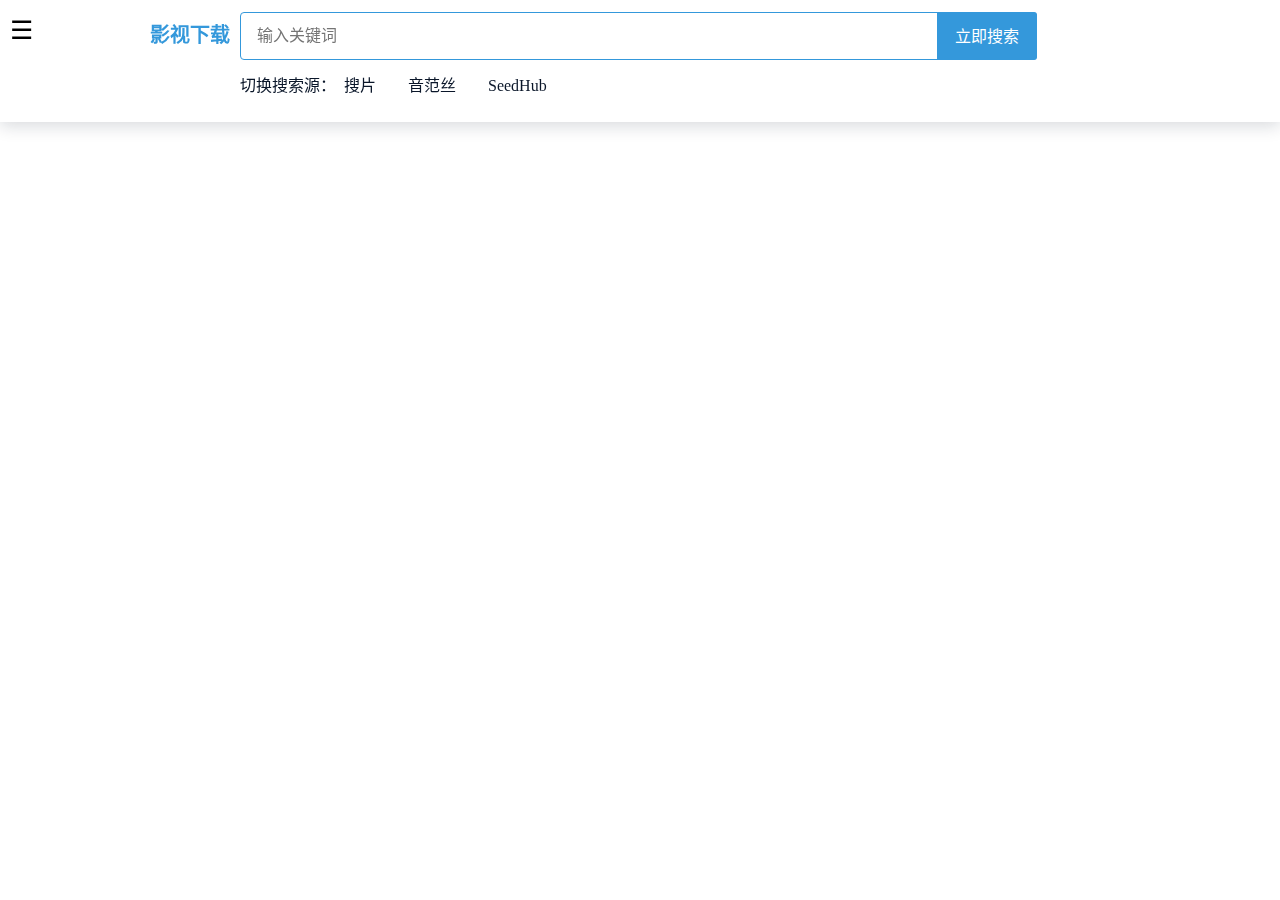
<file: down/index.html>
<!DOCTYPE html>
<html lang="zh-CN">
<head>
<meta charset="UTF-8">
<meta name="viewport" content="width=device-width, initial-scale=1.0">
<meta http-equiv="X-UA-Compatible" content="ie=edge">
<title>影视下载 - 冰豆搜索</title>
<style>
body {width:100%;height:100%;padding:0;margin:0;}
li,ul {list-style:none;padding:0;margin:0;box-sizing:border-box}
a {text-decoration:none}
#wrapper {width:100%;height:100%;position:fixed;top:0;left:0;bottom:0;background-repeat:no-repeat;background-size:cover;transition:all 0.5s;}
#wrapper .sidebar {width:150px;height:100%;position:absolute;top:0;left:-150px;bottom:0;background-color:#177cb0;overflow:hidden;}
#wrapper .press-button {width:30px;height:30px;border:0;outline:none;position:absolute;top:15px;left:10px;transition:all 0.5s;cursor:pointer;font-size:26px;}
.headSculpture {width:100%;margin-top:10px;text-align:center;}
.headSculpture p {margin:0 auto;margin-top:5px;font-size:15px;font-weight:bold;width:120px;height:30px;line-height:30px;background-color:#065279;border-radius:15px;color:#fff;}
.headSculpture .opacity {transform:translate(0,0);}
.option,.option ul li {width:100%;}
.option ul {padding:15px 0;}
.option ul li a{display:flex;align-items:center;justify-content:center;cursor:pointer;color:#ffffff;transform:translateZ(0);position:relative;transition-property:color;transition-duration:0.4s;transition:all 1s;}
.sidebar .option ul li.li {transform:translate(0,0);}
.option ul li:before {content:"";position:absolute;z-index:-1;top:0;left:0;right:0;bottom:0;background:#065279;transform-origin:0 50%;transform:scaleX(0);transition:transform 0.3s ease-out;}
.option ul li:hover,.option ul li:focus,.option ul li:active {color:#ffffff;}
.option ul li:hover:before,.option ul li:focus:before,.option ul li:active:before {transform:scaleX(1);}
.option ul li {width:150px;height:40px;line-height:40px;font-size:15px;letter-spacing:1px;text-align:center;}
.search-iframe{width:100%;text-align:center;}
header {z-index:10;position:fixed;top:0;width:100%}
nav {width:90%;max-width:1000px;margin:auto;height:72px}
.logo {float:left;height:45px;line-height:50px;font-size:20px;font-weight:700;margin:10px;color:#3498db}
.white-header {background-color:#fff;box-shadow:0 4px 16px rgba(10,22,41,.16)}
.super-search-type-box {display:block;font-size:0;max-height:288px}
.super-search-input-box {position:relative}
.super-search-input {box-sizing:border-box;width:100%;height:48px;line-height:24px;font-size:16px;border:1px solid #3498db;border-radius:4px;padding:11px 56px 11px 16px}
.super-search-input:focus {border-color:#1d74f5}
.super-search-input-box .super-search-btn {width:48px;height:48px;line-height:48px;text-align:center;font-size:24px;color:#1d74f5;cursor:pointer;position:absolute;right:0;top:0}
.super-search-nav {overflow:hidden;height:auto}
.super-search-logo {display:block;overflow:hidden;float:left;width:fit-content}
.super-search-form {width:100%;max-width:calc(100% - 203px);margin:12px 0 0;float:left}
.super-search-source {width:100%;max-width:100%;height:60px;margin:2px 0 0;position:static;color:#0a1629;font-size:0;white-space:nowrap;overflow-x:auto;overflow-y:hidden}
.super-search-source span {font-size:16px;display:inline-block;margin-right:8px}
.super-search-source a {color:#0a1629;line-height:48px;display:inline-block;font-size:16px;margin-right:32px}
.super-search-source .super-search-source-active {color:#1d74f5;border-bottom:2px solid #1d74f5}
.super-search-source a:hover {color:#1d74f5;text-decoration:none}
.super-search-iframe-box {width:100%;height:100vh;box-sizing:border-box;padding-top:124px}
.super-search-iframe {width:100%;height:100%;outline:0;border:0;margin:0 auto}
.super-search-input-box .free-movie-play-btn {width:88px;height:48px;line-height:48px;border-radius:0 4px 4px 0;text-align:center;color:#fff;background-color:#1d74f5;cursor:pointer;position:absolute;right:0;top:0}
.search-btn {width:84px;height:48px;position:absolute;top:0;right:0;text-align:center;cursor:pointer;box-sizing:border-box;width:100px;margin-left:-5px;cursor:pointer;background-color:#3498db;color:#fff;border:none;font-size:16px;line-height:48px;border-top-right-radius:3px;border-bottom-right-radius:3px;}
.search-btn:hover {background:#fe8528;}
@media(max-width:999px) {
#wrapper .press-button {top:8px;}
.super-search-form {margin-top:24px;float:none;margin-top:16px;max-width:100%}
.super-search-type-box {display:none;position:absolute;top:45px;z-index:3;overflow:auto;background-color:#fff;box-shadow:0 0 8px rgba(10,22,41,.12);border-radius:4px}
.super-search-input {border-radius:4px;padding:11px 56px 11px 16px}
.super-search-input:focus {border-color:#1d74f5}
.super-search-logo {float:none;margin:0 auto}
.super-search-logo .logo {margin-top:15px;height:24px;line-height:24px}
.super-search-logo .site-name {margin-top:12px;margin-right:0}
.super-search-logo .site-name-zh {display:none}
.super-search-iframe-box {padding-top:160px}
}
</style>
</head>
<body>
<section id="wrapper">
<nav class="sidebar">
    <div class="headSculpture">
        <svg version="1.0" xmlns="http://www.w3.org/2000/svg" width="45.000000pt" height="45.000000pt" viewBox="0 0 220.000000 220.000000" preserveAspectRatio="xMidYMid meet">
            <g transform="translate(0.000000,220.000000) scale(0.100000,-0.100000)" fill="#ffffff" stroke="none">
                <path d="M1080 2055 c-7 -8 -10 -25 -6 -39 11 -45 71 -45 82 0 8 30 -11 54 -41 54 -12 0 -28 -7 -35 -15z" />
                <path d="M926 1954 c-9 -8 -16 -22 -16 -29 0 -7 7 -21 16 -29 30 -30 74 -13 74 29 0 42 -44 59 -74 29z" />
                <path d="M1026 1804 c-19 -18 -21 -65 -4 -82 17 -17 64 -15 82 4 21 21 20 57 -2 77 -23 21 -56 22 -76 1z" />
                <path d="M807 1672 c-40 -44 -7 -122 51 -122 60 0 94 78 52 120 -26 26 -81 26 -103 2z" />
                <path d="M1250 1671 c-5 -11 -10 -24 -10 -30 0 -17 46 -42 64 -35 22 8 31 50 16 69 -18 21 -57 19 -70 -4z" />
                <path d="M1056 1588 c-23 -32 -20 -71 7 -96 64 -61 153 23 101 96 -21 31 -87 31 -108 0z" />
                <path d="M1283 1449 c41 -47 55 -85 29 -73 -46 19 -135 34 -208 34 l-82 0 5 -45 c5 -39 2 -47 -25 -75 -50 -50 -125 -35 -152 30 -7 17 -16 30 -20 30 -18 0 -152 -104 -189 -147 -57 -65 -118 -192 -137 -283 -15 -71 -15 -225 1 -249 3 -5 54 12 114 37 l109 47 4 80 c6 139 72 244 192 306 63 33 64 33 59 70 -5 33 -1 43 25 69 34 33 67 38 111 15 30 -15 55 -62 49 -92 -2 -13 7 -23 35 -35 22 -10 44 -15 51 -11 6 3 8 3 4 -1 -4 -5 12 -22 35 -40 44 -33 110 -122 104 -140 -5 -15 -156 -79 -438 -186 -607 -230 -870 -386 -795 -469 26 -28 128 -53 240 -57 96 -5 99 -4 64 9 -58 22 -87 45 -94 73 -9 35 2 41 29 17 12 -12 38 -26 57 -31 19 -5 53 -18 74 -27 l39 -17 -16 26 c-27 40 -20 82 20 128 14 16 19 13 59 -36 142 -175 392 -254 618 -196 111 28 189 74 277 160 81 80 136 173 164 280 27 101 13 339 -19 326 -6 -2 -37 -12 -68 -22 -32 -9 -55 -20 -52 -25 3 -5 -1 -6 -9 -4 -13 6 -347 -116 -597 -217 -324 -131 -509 -253 -498 -329 6 -36 -11 -38 -48 -6 l-27 24 39 43 c91 101 370 252 644 350 556 198 917 369 993 472 40 53 1 93 -113 117 -48 10 -279 24 -245 15 11 -3 37 -10 57 -15 48 -12 98 -55 98 -83 0 -37 -48 -94 -122 -146 -39 -27 -75 -50 -79 -50 -5 0 -10 62 -11 137 l-3 138 -180 57 c-99 31 -186 57 -193 57 -8 1 2 -17 21 -40z m98 -376 c13 -16 12 -17 -3 -4 -17 13 -22 21 -14 21 2 0 10 -8 17 -17z m37 -255 c-9 -116 -95 -235 -206 -286 -73 -34 -176 -41 -253 -18 -53 16 -149 77 -149 95 0 14 188 102 375 175 94 37 179 71 190 76 42 18 48 13 43 -42z m69 -25 c-3 -10 -5 -2 -5 17 0 19 2 27 5 18 2 -10 2 -26 0 -35z" />
            </g>
        </svg>
        <p>冰豆搜索</p>
    </div>
    <div class="option">
        <ul>
            <li><a href="../">首 页</a></li>
            <li><a href="../net/?wd=" class="dynamic-link" data-param="wd">网页信息</a></li>
            <li><a href="../pan/?wd=" class="dynamic-link" data-param="wd">网盘资源</a></li>
            <li><a href="../movie/?wd=" class="dynamic-link" data-param="wd">在线影视</a></li>
            <li><a href="../down/?wd=" class="dynamic-link" data-param="wd">影视下载</a></li>
            <li><a href="../shop/?wd=" class="dynamic-link" data-param="wd">特惠购物</a></li>
            <li><a href="../music/?wd=" class="dynamic-link" data-param="wd">音乐下载</a></li>
            <li><a href="../pic/?wd=" class="dynamic-link" data-param="wd">图片搜索</a></li>
            <li><a href="../qiye/?wd=" class="dynamic-link" data-param="wd">企业查询</a></li>
        </ul>
    </div>
</nav>
<header class="white-header">
    <div class="press-button">☰</div>
    <nav class="super-search-nav">
        <a href="./" class="super-search-logo"><div class="logo">影视下载</div></a>
        <div class="super-search-form">
            <div class="super-search-input-box">
                <form id="formsearch" action="./" method="get">
                    <input class="super-search-input" type="text" name="wd" id="search-input" placeholder="输入关键词">
                    <button type="submit" class="search-btn">立即搜索</button>
                </form>
                <div class="super-search-source">
                    <span>切换搜索源：</span>
                    <a class="super-search-source-item dynamic-iframe-link" data-base-url="https://soupian.plus/bt-magnet/" target="iframe-player">搜片</a>
                  <a class="super-search-source-item dynamic-iframe-link" data-base-url="https://www.yinfans.me/?s=" target="_blank">音范丝</a>
                  <a class="super-search-source-item dynamic-iframe-link" data-base-url="https://www.seedhub.cc/s/" data-suffix="/" target="_blank">SeedHub</a>
                </div>
            </div>
        </div>
    </nav>
</header>
<section class="search-iframe">
    <div class="super-search-iframe-box">
        <iframe class="super-search-iframe" name="iframe-player" frameborder="0" marginwidth="0" marginheight="0" allowfullscreen="true" allowtransparency="true" id="player-iframe"></iframe>
    </div>
</section>
</section>
<script>
// 获取 URL 参数函数
function getUrlParam(name) {
    // 处理可能的编码问题，先尝试直接获取
    let value = new URLSearchParams(window.location.search).get(name);
    
    // 如果直接获取失败，尝试手动解析URL
    if (value === null) {
        const url = window.location.href;
        const regex = new RegExp(`[?&]${name}=([^&#]*)`);
        const results = regex.exec(url);
        if (results && results[1]) {
            value = results[1];
        } else {
            value = '';
        }
    }
    
    // 确保解码正确
    try {
        return decodeURIComponent(value.replace(/\+/g, ' ')).trim();
    } catch (e) {
        // 处理解码错误
        return value.trim();
    }
}

// 页面加载完成后执行
document.addEventListener('DOMContentLoaded', function () {
    const wd = getUrlParam('wd');

    // 更新页面标题
    document.title = '搜索【' + (wd || '') + '】的结果 | 冰豆搜索';

    // 更新搜索框值
    const searchInput = document.getElementById('search-input');
    if (searchInput) searchInput.value = wd || '';

    const iframeLinks = document.querySelectorAll('.dynamic-iframe-link');
    const iframe = document.getElementById('player-iframe');
    
    iframeLinks.forEach(link => {
        link.addEventListener('click', function(event) {
            // 1. 阻止链接的默认跳转行为
            event.preventDefault();

            // 2. 获取当前搜索框中的关键词（而不是URL中的，更实时）
            const currentWd = searchInput.value.trim();
            if (!currentWd) {
                // 如果搜索框为空，可以给个提示或不做任何操作
                console.log('请输入搜索关键词');
                return;
            }

            // 3. 获取链接的 base-url
            const baseUrl = this.getAttribute('data-base-url');
            
            // 4. 检查 target 属性，决定是否在 iframe 中打开
            const target = this.getAttribute('target');

            if (target === 'iframe-player' && iframe) {
                // 如果目标是在 iframe 中打开
                const fullUrl = baseUrl + encodeURIComponent(currentWd);
                iframe.src = fullUrl;
                
                // 5. (可选) 更新活动链接的视觉样式
                document.querySelectorAll('.super-search-source-active').forEach(activeLink => {
                    activeLink.classList.remove('super-search-source-active');
                });
                this.classList.add('super-search-source-active');
            } 
            // 如果 target 是 _blank 或其他，则让它按默认方式打开（因为我们已经 preventDefault，所以需要手动处理）
            else if (target === '_blank') {
                 const fullUrl = baseUrl + encodeURIComponent(currentWd);
                 window.open(fullUrl, '_blank');
            }
        });
    });

    // 如果有搜索关键词，更新链接和iframe
    if (wd) {
        // 更新左侧菜单链接
        document.querySelectorAll('.dynamic-link[data-param="wd"]').forEach(link => {
            link.href = link.href + encodeURIComponent(wd);
        });

        // 更新顶部搜索源链接和 iframe
        const iframe = document.getElementById('player-iframe');
        let defaultSrc = '';
        
        document.querySelectorAll('.dynamic-iframe-link').forEach(link => {
            const baseUrl = link.getAttribute('data-base-url');
            const suffix = link.getAttribute('data-suffix') || '';
            const href = baseUrl + encodeURIComponent(wd) + suffix;
            link.href = href;

            // 设置默认iframe源（使用第一个搜索源）
            if (!defaultSrc) defaultSrc = href;
        });

        // 设置iframe源
        if (iframe) iframe.src = defaultSrc;
    } else {
        // 没有搜索关键词时显示首页
        const iframe = document.getElementById('player-iframe');
        if (iframe) iframe.src = 'https://soupian.plus/bt-magnet/电影';
    }

    // 侧边栏弹出功能（原jQuery逻辑迁移）
    const pressButton = document.querySelector('.press-button');
    const wrapper = document.getElementById('wrapper');
    const headSculptureImg = document.querySelector('.headSculpture img');
    const headSculptureP = document.querySelector('.headSculpture p');
    const optionLis = document.querySelectorAll('.option ul>li');

    // 修复原代码中未定义的SRC变量问题
    const SRC = []; // 初始化空数组避免报错

    if (pressButton && wrapper) {
        pressButton.addEventListener('click', function () {
            const left = wrapper.offsetLeft;
            if (left === 0) {
                // 展开侧边栏
                wrapper.style.left = '150px';
                this.style.transform = 'rotate(450deg)';
                if (headSculptureImg) headSculptureImg.classList.add('img');
                if (headSculptureP) headSculptureP.classList.add('opacity');
                
                setTimeout(function () {
                    optionLis.forEach(li => li.classList.add('li'));
                }, 600);
            } else {
                // 收起侧边栏
                wrapper.style.left = '0';
                this.style.transform = 'rotate(0deg)';
                
                setTimeout(function () {
                    if (headSculptureImg) headSculptureImg.classList.remove('img');
                    if (headSculptureP) headSculptureP.classList.remove('opacity');
                    optionLis.forEach(li => li.classList.remove('li'));
                }, 300);
            }
        });
    }

    // 侧边栏菜单鼠标进出事件
    optionLis.forEach((li, index) => {
        // 鼠标进入
        li.addEventListener('mouseenter', function () {
            const img = this.querySelector('img');
            if (img && SRC[index] && SRC[index].src) {
                img.setAttribute('src', SRC[index].src);
            }
        });

        // 鼠标离开
        li.addEventListener('mouseleave', function () {
            const img = this.querySelector('img');
            if (img && SRC[index + 5] && SRC[index + 5].src) {
                img.setAttribute('src', SRC[index + 5].src);
            }
        });
    });
});
</script>
<script>	
var _hmt = _hmt || [];
(function() {
  var hm = document.createElement("script");
  hm.src = "https://hm.baidu.com/hm.js?0388e27ad00b627fe43bd8d8dea61a0b";
  var s = document.getElementsByTagName("script")[0]; 
  s.parentNode.insertBefore(hm, s);
})();
</script>
</body>
</html>
</file>
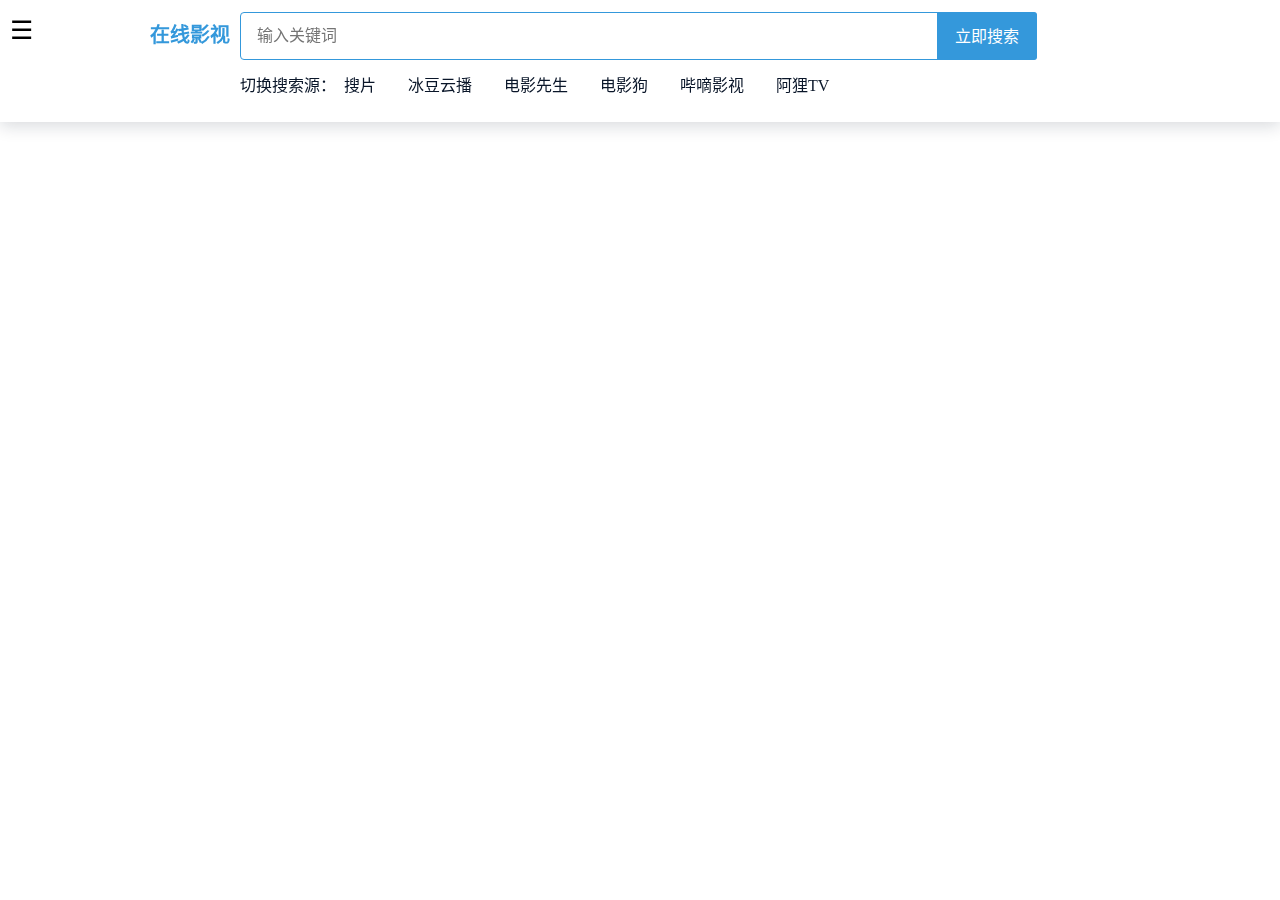
<file: movie/index.html>
<!DOCTYPE html>
<html lang="zh-CN">
<head>
<meta charset="UTF-8">
<meta name="viewport" content="width=device-width, initial-scale=1.0">
<meta http-equiv="X-UA-Compatible" content="ie=edge">
<title>在线影视 - 冰豆搜索</title>
<style>
body {width:100%;height:100%;padding:0;margin:0;}
li,ul {list-style:none;padding:0;margin:0;box-sizing:border-box}
a {text-decoration:none}
#wrapper {width:100%;height:100%;position:fixed;top:0;left:0;bottom:0;background-repeat:no-repeat;background-size:cover;transition:all 0.5s;}
#wrapper .sidebar {width:150px;height:100%;position:absolute;top:0;left:-150px;bottom:0;background-color:#177cb0;overflow:hidden;}
#wrapper .press-button {width:30px;height:30px;border:0;outline:none;position:absolute;top:15px;left:10px;transition:all 0.5s;cursor:pointer;font-size:26px;}
.headSculpture {width:100%;margin-top:10px;text-align:center;}
.headSculpture p {margin:0 auto;margin-top:5px;font-size:15px;font-weight:bold;width:120px;height:30px;line-height:30px;background-color:#065279;border-radius:15px;color:#fff;}
.headSculpture .opacity {transform:translate(0,0);}
.option,.option ul li {width:100%;}
.option ul {padding:15px 0;}
.option ul li a{display:flex;align-items:center;justify-content:center;cursor:pointer;color:#ffffff;transform:translateZ(0);position:relative;transition-property:color;transition-duration:0.4s;transition:all 1s;}
.sidebar .option ul li.li {transform:translate(0,0);}
.option ul li:before {content:"";position:absolute;z-index:-1;top:0;left:0;right:0;bottom:0;background:#065279;transform-origin:0 50%;transform:scaleX(0);transition:transform 0.3s ease-out;}
.option ul li:hover,.option ul li:focus,.option ul li:active {color:#ffffff;}
.option ul li:hover:before,.option ul li:focus:before,.option ul li:active:before {transform:scaleX(1);}
.option ul li {width:150px;height:40px;line-height:40px;font-size:15px;letter-spacing:1px;text-align:center;}
.search-iframe{width:100%;text-align:center;}
header {z-index:10;position:fixed;top:0;width:100%}
nav {width:90%;max-width:1000px;margin:auto;height:72px}
.logo {float:left;height:45px;line-height:50px;font-size:20px;font-weight:700;margin:10px;color:#3498db}
.white-header {background-color:#fff;box-shadow:0 4px 16px rgba(10,22,41,.16)}
.super-search-type-box {display:block;font-size:0;max-height:288px}
.super-search-input-box {position:relative}
.super-search-input {box-sizing:border-box;width:100%;height:48px;line-height:24px;font-size:16px;border:1px solid #3498db;border-radius:4px;padding:11px 56px 11px 16px}
.super-search-input:focus {border-color:#1d74f5}
.super-search-input-box .super-search-btn {width:48px;height:48px;line-height:48px;text-align:center;font-size:24px;color:#1d74f5;cursor:pointer;position:absolute;right:0;top:0}
.super-search-nav {overflow:hidden;height:auto}
.super-search-logo {display:block;overflow:hidden;float:left;width:fit-content}
.super-search-form {width:100%;max-width:calc(100% - 203px);margin:12px 0 0;float:left}
.super-search-source {width:100%;max-width:100%;height:60px;margin:2px 0 0;position:static;color:#0a1629;font-size:0;white-space:nowrap;overflow-x:auto;overflow-y:hidden}
.super-search-source span {font-size:16px;display:inline-block;margin-right:8px}
.super-search-source a {color:#0a1629;line-height:48px;display:inline-block;font-size:16px;margin-right:32px}
.super-search-source .super-search-source-active {color:#1d74f5;border-bottom:2px solid #1d74f5}
.super-search-source a:hover {color:#1d74f5;text-decoration:none}
.super-search-iframe-box {width:100%;height:100vh;box-sizing:border-box;padding-top:124px}
.super-search-iframe {width:100%;height:100%;outline:0;border:0;margin:0 auto}
.super-search-input-box .free-movie-play-btn {width:88px;height:48px;line-height:48px;border-radius:0 4px 4px 0;text-align:center;color:#fff;background-color:#1d74f5;cursor:pointer;position:absolute;right:0;top:0}
.search-btn {width:84px;height:48px;position:absolute;top:0;right:0;text-align:center;cursor:pointer;box-sizing:border-box;width:100px;margin-left:-5px;cursor:pointer;background-color:#3498db;color:#fff;border:none;font-size:16px;line-height:48px;border-top-right-radius:3px;border-bottom-right-radius:3px;}
.search-btn:hover {background:#fe8528;}
@media(max-width:999px) {
#wrapper .press-button {top:8px;}
.super-search-form {margin-top:24px;float:none;margin-top:16px;max-width:100%}
.super-search-type-box {display:none;position:absolute;top:45px;z-index:3;overflow:auto;background-color:#fff;box-shadow:0 0 8px rgba(10,22,41,.12);border-radius:4px}
.super-search-input {border-radius:4px;padding:11px 56px 11px 16px}
.super-search-input:focus {border-color:#1d74f5}
.super-search-logo {float:none;margin:0 auto}
.super-search-logo .logo {margin-top:15px;height:24px;line-height:24px}
.super-search-logo .site-name {margin-top:12px;margin-right:0}
.super-search-logo .site-name-zh {display:none}
.super-search-iframe-box {padding-top:160px}
}
</style>
</head>
<body>
<section id="wrapper">
<nav class="sidebar">
    <div class="headSculpture">
        <svg version="1.0" xmlns="http://www.w3.org/2000/svg" width="45.000000pt" height="45.000000pt" viewBox="0 0 220.000000 220.000000" preserveAspectRatio="xMidYMid meet">
            <g transform="translate(0.000000,220.000000) scale(0.100000,-0.100000)" fill="#ffffff" stroke="none">
                <path d="M1080 2055 c-7 -8 -10 -25 -6 -39 11 -45 71 -45 82 0 8 30 -11 54 -41 54 -12 0 -28 -7 -35 -15z" />
                <path d="M926 1954 c-9 -8 -16 -22 -16 -29 0 -7 7 -21 16 -29 30 -30 74 -13 74 29 0 42 -44 59 -74 29z" />
                <path d="M1026 1804 c-19 -18 -21 -65 -4 -82 17 -17 64 -15 82 4 21 21 20 57 -2 77 -23 21 -56 22 -76 1z" />
                <path d="M807 1672 c-40 -44 -7 -122 51 -122 60 0 94 78 52 120 -26 26 -81 26 -103 2z" />
                <path d="M1250 1671 c-5 -11 -10 -24 -10 -30 0 -17 46 -42 64 -35 22 8 31 50 16 69 -18 21 -57 19 -70 -4z" />
                <path d="M1056 1588 c-23 -32 -20 -71 7 -96 64 -61 153 23 101 96 -21 31 -87 31 -108 0z" />
                <path d="M1283 1449 c41 -47 55 -85 29 -73 -46 19 -135 34 -208 34 l-82 0 5 -45 c5 -39 2 -47 -25 -75 -50 -50 -125 -35 -152 30 -7 17 -16 30 -20 30 -18 0 -152 -104 -189 -147 -57 -65 -118 -192 -137 -283 -15 -71 -15 -225 1 -249 3 -5 54 12 114 37 l109 47 4 80 c6 139 72 244 192 306 63 33 64 33 59 70 -5 33 -1 43 25 69 34 33 67 38 111 15 30 -15 55 -62 49 -92 -2 -13 7 -23 35 -35 22 -10 44 -15 51 -11 6 3 8 3 4 -1 -4 -5 12 -22 35 -40 44 -33 110 -122 104 -140 -5 -15 -156 -79 -438 -186 -607 -230 -870 -386 -795 -469 26 -28 128 -53 240 -57 96 -5 99 -4 64 9 -58 22 -87 45 -94 73 -9 35 2 41 29 17 12 -12 38 -26 57 -31 19 -5 53 -18 74 -27 l39 -17 -16 26 c-27 40 -20 82 20 128 14 16 19 13 59 -36 142 -175 392 -254 618 -196 111 28 189 74 277 160 81 80 136 173 164 280 27 101 13 339 -19 326 -6 -2 -37 -12 -68 -22 -32 -9 -55 -20 -52 -25 3 -5 -1 -6 -9 -4 -13 6 -347 -116 -597 -217 -324 -131 -509 -253 -498 -329 6 -36 -11 -38 -48 -6 l-27 24 39 43 c91 101 370 252 644 350 556 198 917 369 993 472 40 53 1 93 -113 117 -48 10 -279 24 -245 15 11 -3 37 -10 57 -15 48 -12 98 -55 98 -83 0 -37 -48 -94 -122 -146 -39 -27 -75 -50 -79 -50 -5 0 -10 62 -11 137 l-3 138 -180 57 c-99 31 -186 57 -193 57 -8 1 2 -17 21 -40z m98 -376 c13 -16 12 -17 -3 -4 -17 13 -22 21 -14 21 2 0 10 -8 17 -17z m37 -255 c-9 -116 -95 -235 -206 -286 -73 -34 -176 -41 -253 -18 -53 16 -149 77 -149 95 0 14 188 102 375 175 94 37 179 71 190 76 42 18 48 13 43 -42z m69 -25 c-3 -10 -5 -2 -5 17 0 19 2 27 5 18 2 -10 2 -26 0 -35z" />
            </g>
        </svg>
        <p>冰豆搜索</p>
    </div>
    <div class="option">
        <ul>
            <li><a href="../">首 页</a></li>
            <li><a href="../net/?wd=" class="dynamic-link" data-param="wd">网页信息</a></li>
            <li><a href="../pan/?wd=" class="dynamic-link" data-param="wd">网盘资源</a></li>
            <li><a href="../movie/?wd=" class="dynamic-link" data-param="wd">在线影视</a></li>
            <li><a href="../down/?wd=" class="dynamic-link" data-param="wd">影视下载</a></li>
            <li><a href="../shop/?wd=" class="dynamic-link" data-param="wd">特惠购物</a></li>
            <li><a href="../music/?wd=" class="dynamic-link" data-param="wd">音乐下载</a></li>
            <li><a href="../pic/?wd=" class="dynamic-link" data-param="wd">图片搜索</a></li>
            <li><a href="../qiye/?wd=" class="dynamic-link" data-param="wd">企业查询</a></li>
        </ul>
    </div>
</nav>
<header class="white-header">
    <div class="press-button">☰</div>
    <nav class="super-search-nav">
        <a href="./" class="super-search-logo"><div class="logo">在线影视</div></a>
        <div class="super-search-form">
            <div class="super-search-input-box">
                <form id="formsearch" action="./" method="get">
                    <input class="super-search-input" type="text" name="wd" id="search-input" placeholder="输入关键词">
                    <button type="submit" class="search-btn">立即搜索</button>
                </form>
                <div class="super-search-source">
                    <span>切换搜索源：</span>
                    <a class="super-search-source-item dynamic-iframe-link" data-base-url="https://soupian.plus/frame?movie=" target="iframe-player">搜片</a>
                  <a class="super-search-source-item dynamic-iframe-link" data-base-url="https://player.bingdou.vip/?url=" target="iframe-player">冰豆云播</a>
                  <a class="super-search-source-item dynamic-iframe-link" data-base-url="https://dyxs15.com/search-" data-suffix="-------------/" target="iframe-player">电影先生</a>
                  <a class="super-search-source-item dynamic-iframe-link" data-base-url="https://www.dianyinggou.com/so/" target="iframe-player">电影狗</a>
                  <a class="super-search-source-item dynamic-iframe-link" data-base-url="https://www.bdys01.com/search/" target="iframe-player">哔嘀影视</a>
                  <a class="super-search-source-item dynamic-iframe-link" data-base-url="https://alitv.icu/index.php/search.html?key=" target="iframe-player">阿狸TV</a>
                </div>
            </div>
        </div>
    </nav>
</header>
<section class="search-iframe">
    <div class="super-search-iframe-box">
        <iframe class="super-search-iframe" name="iframe-player" frameborder="0" marginwidth="0" marginheight="0" allowfullscreen="true" allowtransparency="true" id="player-iframe"></iframe>
    </div>
</section>
</section>
<script>
// 获取 URL 参数函数
function getUrlParam(name) {
    // 处理可能的编码问题，先尝试直接获取
    let value = new URLSearchParams(window.location.search).get(name);
    
    // 如果直接获取失败，尝试手动解析URL
    if (value === null) {
        const url = window.location.href;
        const regex = new RegExp(`[?&]${name}=([^&#]*)`);
        const results = regex.exec(url);
        if (results && results[1]) {
            value = results[1];
        } else {
            value = '';
        }
    }
    
    // 确保解码正确
    try {
        return decodeURIComponent(value.replace(/\+/g, ' ')).trim();
    } catch (e) {
        // 处理解码错误
        return value.trim();
    }
}

// 页面加载完成后执行
document.addEventListener('DOMContentLoaded', function () {
    const wd = getUrlParam('wd');

    // 更新页面标题
    document.title = '搜索【' + (wd || '') + '】的结果 | 冰豆搜索';

    // 更新搜索框值
    const searchInput = document.getElementById('search-input');
    if (searchInput) searchInput.value = wd || '';

    const iframeLinks = document.querySelectorAll('.dynamic-iframe-link');
    const iframe = document.getElementById('player-iframe');
    
    iframeLinks.forEach(link => {
        link.addEventListener('click', function(event) {
            // 1. 阻止链接的默认跳转行为
            event.preventDefault();

            // 2. 获取当前搜索框中的关键词（而不是URL中的，更实时）
            const currentWd = searchInput.value.trim();
            if (!currentWd) {
                // 如果搜索框为空，可以给个提示或不做任何操作
                console.log('请输入搜索关键词');
                return;
            }

            // 3. 获取链接的 base-url
            const baseUrl = this.getAttribute('data-base-url');
            
            // 4. 检查 target 属性，决定是否在 iframe 中打开
            const target = this.getAttribute('target');

            if (target === 'iframe-player' && iframe) {
                // 如果目标是在 iframe 中打开
                const fullUrl = baseUrl + encodeURIComponent(currentWd);
                iframe.src = fullUrl;
                
                // 5. (可选) 更新活动链接的视觉样式
                document.querySelectorAll('.super-search-source-active').forEach(activeLink => {
                    activeLink.classList.remove('super-search-source-active');
                });
                this.classList.add('super-search-source-active');
            } 
            // 如果 target 是 _blank 或其他，则让它按默认方式打开（因为我们已经 preventDefault，所以需要手动处理）
            else if (target === '_blank') {
                 const fullUrl = baseUrl + encodeURIComponent(currentWd);
                 window.open(fullUrl, '_blank');
            }
        });
    });

    // 如果有搜索关键词，更新链接和iframe
    if (wd) {
        // 更新左侧菜单链接
        document.querySelectorAll('.dynamic-link[data-param="wd"]').forEach(link => {
            link.href = link.href + encodeURIComponent(wd);
        });

        // 更新顶部搜索源链接和 iframe
        const iframe = document.getElementById('player-iframe');
        let defaultSrc = '';
        
        document.querySelectorAll('.dynamic-iframe-link').forEach(link => {
            const baseUrl = link.getAttribute('data-base-url');
            const suffix = link.getAttribute('data-suffix') || '';
            const href = baseUrl + encodeURIComponent(wd) + suffix;
            link.href = href;

            // 设置默认iframe源（使用第一个搜索源）
            if (!defaultSrc) defaultSrc = href;
        });

        // 设置iframe源
        if (iframe) iframe.src = defaultSrc;
    } else {
        // 没有搜索关键词时显示首页
        const iframe = document.getElementById('player-iframe');
        if (iframe) iframe.src = 'https://soupian.plus/frame?movie=电影';
    }

    // 侧边栏弹出功能（原jQuery逻辑迁移）
    const pressButton = document.querySelector('.press-button');
    const wrapper = document.getElementById('wrapper');
    const headSculptureImg = document.querySelector('.headSculpture img');
    const headSculptureP = document.querySelector('.headSculpture p');
    const optionLis = document.querySelectorAll('.option ul>li');

    // 修复原代码中未定义的SRC变量问题
    const SRC = []; // 初始化空数组避免报错

    if (pressButton && wrapper) {
        pressButton.addEventListener('click', function () {
            const left = wrapper.offsetLeft;
            if (left === 0) {
                // 展开侧边栏
                wrapper.style.left = '150px';
                this.style.transform = 'rotate(450deg)';
                if (headSculptureImg) headSculptureImg.classList.add('img');
                if (headSculptureP) headSculptureP.classList.add('opacity');
                
                setTimeout(function () {
                    optionLis.forEach(li => li.classList.add('li'));
                }, 600);
            } else {
                // 收起侧边栏
                wrapper.style.left = '0';
                this.style.transform = 'rotate(0deg)';
                
                setTimeout(function () {
                    if (headSculptureImg) headSculptureImg.classList.remove('img');
                    if (headSculptureP) headSculptureP.classList.remove('opacity');
                    optionLis.forEach(li => li.classList.remove('li'));
                }, 300);
            }
        });
    }

    // 侧边栏菜单鼠标进出事件
    optionLis.forEach((li, index) => {
        // 鼠标进入
        li.addEventListener('mouseenter', function () {
            const img = this.querySelector('img');
            if (img && SRC[index] && SRC[index].src) {
                img.setAttribute('src', SRC[index].src);
            }
        });

        // 鼠标离开
        li.addEventListener('mouseleave', function () {
            const img = this.querySelector('img');
            if (img && SRC[index + 5] && SRC[index + 5].src) {
                img.setAttribute('src', SRC[index + 5].src);
            }
        });
    });
});
</script>
<script>	
var _hmt = _hmt || [];
(function() {
  var hm = document.createElement("script");
  hm.src = "https://hm.baidu.com/hm.js?0388e27ad00b627fe43bd8d8dea61a0b";
  var s = document.getElementsByTagName("script")[0]; 
  s.parentNode.insertBefore(hm, s);
})();
</script>
</body>
</html>
</file>
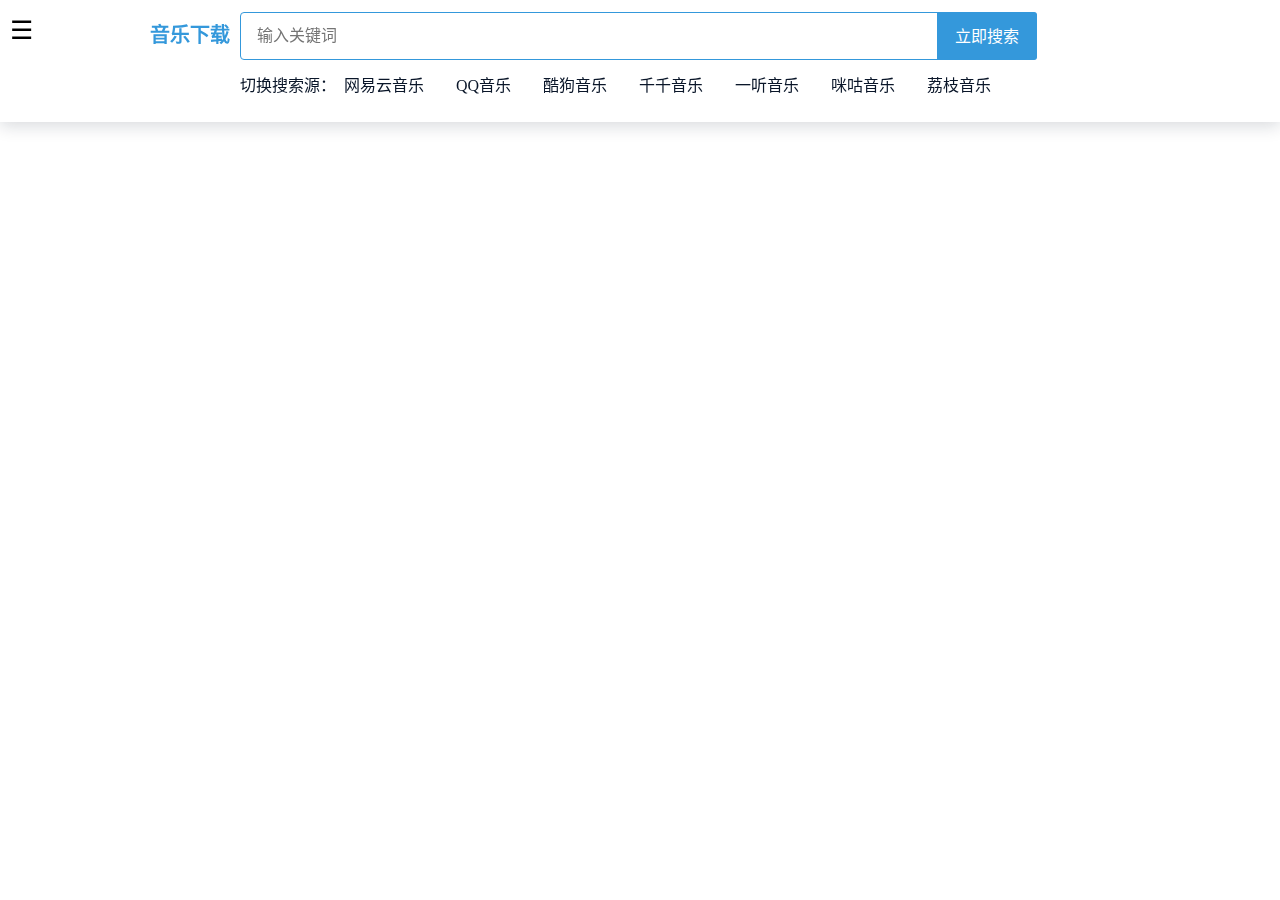
<file: music/index.html>
<!DOCTYPE html>
<html lang="zh-CN">
<head>
<meta charset="UTF-8">
<meta name="viewport" content="width=device-width, initial-scale=1.0">
<meta http-equiv="X-UA-Compatible" content="ie=edge">
<title>音乐下载 - 冰豆搜索</title>
<style>
body {width:100%;height:100%;padding:0;margin:0;}
li,ul {list-style:none;padding:0;margin:0;box-sizing:border-box}
a {text-decoration:none}
#wrapper {width:100%;height:100%;position:fixed;top:0;left:0;bottom:0;background-repeat:no-repeat;background-size:cover;transition:all 0.5s;}
#wrapper .sidebar {width:150px;height:100%;position:absolute;top:0;left:-150px;bottom:0;background-color:#177cb0;overflow:hidden;}
#wrapper .press-button {width:30px;height:30px;border:0;outline:none;position:absolute;top:15px;left:10px;transition:all 0.5s;cursor:pointer;font-size:26px;}
.headSculpture {width:100%;margin-top:10px;text-align:center;}
.headSculpture p {margin:0 auto;margin-top:5px;font-size:15px;font-weight:bold;width:120px;height:30px;line-height:30px;background-color:#065279;border-radius:15px;color:#fff;}
.headSculpture .opacity {transform:translate(0,0);}
.option,.option ul li {width:100%;}
.option ul {padding:15px 0;}
.option ul li a{display:flex;align-items:center;justify-content:center;cursor:pointer;color:#ffffff;transform:translateZ(0);position:relative;transition-property:color;transition-duration:0.4s;transition:all 1s;}
.sidebar .option ul li.li {transform:translate(0,0);}
.option ul li:before {content:"";position:absolute;z-index:-1;top:0;left:0;right:0;bottom:0;background:#065279;transform-origin:0 50%;transform:scaleX(0);transition:transform 0.3s ease-out;}
.option ul li:hover,.option ul li:focus,.option ul li:active {color:#ffffff;}
.option ul li:hover:before,.option ul li:focus:before,.option ul li:active:before {transform:scaleX(1);}
.option ul li {width:150px;height:40px;line-height:40px;font-size:15px;letter-spacing:1px;text-align:center;}
.search-iframe{width:100%;text-align:center;}
header {z-index:10;position:fixed;top:0;width:100%}
nav {width:90%;max-width:1000px;margin:auto;height:72px}
.logo {float:left;height:45px;line-height:50px;font-size:20px;font-weight:700;margin:10px;color:#3498db}
.white-header {background-color:#fff;box-shadow:0 4px 16px rgba(10,22,41,.16)}
.super-search-type-box {display:block;font-size:0;max-height:288px}
.super-search-input-box {position:relative}
.super-search-input {box-sizing:border-box;width:100%;height:48px;line-height:24px;font-size:16px;border:1px solid #3498db;border-radius:4px;padding:11px 56px 11px 16px}
.super-search-input:focus {border-color:#1d74f5}
.super-search-input-box .super-search-btn {width:48px;height:48px;line-height:48px;text-align:center;font-size:24px;color:#1d74f5;cursor:pointer;position:absolute;right:0;top:0}
.super-search-nav {overflow:hidden;height:auto}
.super-search-logo {display:block;overflow:hidden;float:left;width:fit-content}
.super-search-form {width:100%;max-width:calc(100% - 203px);margin:12px 0 0;float:left}
.super-search-source {width:100%;max-width:100%;height:60px;margin:2px 0 0;position:static;color:#0a1629;font-size:0;white-space:nowrap;overflow-x:auto;overflow-y:hidden}
.super-search-source span {font-size:16px;display:inline-block;margin-right:8px}
.super-search-source a {color:#0a1629;line-height:48px;display:inline-block;font-size:16px;margin-right:32px}
.super-search-source .super-search-source-active {color:#1d74f5;border-bottom:2px solid #1d74f5}
.super-search-source a:hover {color:#1d74f5;text-decoration:none}
.super-search-iframe-box {width:100%;height:100vh;box-sizing:border-box;padding-top:124px}
.super-search-iframe {width:100%;height:100%;outline:0;border:0;margin:0 auto}
.super-search-input-box .free-movie-play-btn {width:88px;height:48px;line-height:48px;border-radius:0 4px 4px 0;text-align:center;color:#fff;background-color:#1d74f5;cursor:pointer;position:absolute;right:0;top:0}
.search-btn {width:84px;height:48px;position:absolute;top:0;right:0;text-align:center;cursor:pointer;box-sizing:border-box;width:100px;margin-left:-5px;cursor:pointer;background-color:#3498db;color:#fff;border:none;font-size:16px;line-height:48px;border-top-right-radius:3px;border-bottom-right-radius:3px;}
.search-btn:hover {background:#fe8528;}
@media(max-width:999px) {
#wrapper .press-button {top:8px;}
.super-search-form {margin-top:24px;float:none;margin-top:16px;max-width:100%}
.super-search-type-box {display:none;position:absolute;top:45px;z-index:3;overflow:auto;background-color:#fff;box-shadow:0 0 8px rgba(10,22,41,.12);border-radius:4px}
.super-search-input {border-radius:4px;padding:11px 56px 11px 16px}
.super-search-input:focus {border-color:#1d74f5}
.super-search-logo {float:none;margin:0 auto}
.super-search-logo .logo {margin-top:15px;height:24px;line-height:24px}
.super-search-logo .site-name {margin-top:12px;margin-right:0}
.super-search-logo .site-name-zh {display:none}
.super-search-iframe-box {padding-top:160px}
}
</style>
</head>
<body>
<section id="wrapper">
<nav class="sidebar">
    <div class="headSculpture">
        <svg version="1.0" xmlns="http://www.w3.org/2000/svg" width="45.000000pt" height="45.000000pt" viewBox="0 0 220.000000 220.000000" preserveAspectRatio="xMidYMid meet">
            <g transform="translate(0.000000,220.000000) scale(0.100000,-0.100000)" fill="#ffffff" stroke="none">
                <path d="M1080 2055 c-7 -8 -10 -25 -6 -39 11 -45 71 -45 82 0 8 30 -11 54 -41 54 -12 0 -28 -7 -35 -15z" />
                <path d="M926 1954 c-9 -8 -16 -22 -16 -29 0 -7 7 -21 16 -29 30 -30 74 -13 74 29 0 42 -44 59 -74 29z" />
                <path d="M1026 1804 c-19 -18 -21 -65 -4 -82 17 -17 64 -15 82 4 21 21 20 57 -2 77 -23 21 -56 22 -76 1z" />
                <path d="M807 1672 c-40 -44 -7 -122 51 -122 60 0 94 78 52 120 -26 26 -81 26 -103 2z" />
                <path d="M1250 1671 c-5 -11 -10 -24 -10 -30 0 -17 46 -42 64 -35 22 8 31 50 16 69 -18 21 -57 19 -70 -4z" />
                <path d="M1056 1588 c-23 -32 -20 -71 7 -96 64 -61 153 23 101 96 -21 31 -87 31 -108 0z" />
                <path d="M1283 1449 c41 -47 55 -85 29 -73 -46 19 -135 34 -208 34 l-82 0 5 -45 c5 -39 2 -47 -25 -75 -50 -50 -125 -35 -152 30 -7 17 -16 30 -20 30 -18 0 -152 -104 -189 -147 -57 -65 -118 -192 -137 -283 -15 -71 -15 -225 1 -249 3 -5 54 12 114 37 l109 47 4 80 c6 139 72 244 192 306 63 33 64 33 59 70 -5 33 -1 43 25 69 34 33 67 38 111 15 30 -15 55 -62 49 -92 -2 -13 7 -23 35 -35 22 -10 44 -15 51 -11 6 3 8 3 4 -1 -4 -5 12 -22 35 -40 44 -33 110 -122 104 -140 -5 -15 -156 -79 -438 -186 -607 -230 -870 -386 -795 -469 26 -28 128 -53 240 -57 96 -5 99 -4 64 9 -58 22 -87 45 -94 73 -9 35 2 41 29 17 12 -12 38 -26 57 -31 19 -5 53 -18 74 -27 l39 -17 -16 26 c-27 40 -20 82 20 128 14 16 19 13 59 -36 142 -175 392 -254 618 -196 111 28 189 74 277 160 81 80 136 173 164 280 27 101 13 339 -19 326 -6 -2 -37 -12 -68 -22 -32 -9 -55 -20 -52 -25 3 -5 -1 -6 -9 -4 -13 6 -347 -116 -597 -217 -324 -131 -509 -253 -498 -329 6 -36 -11 -38 -48 -6 l-27 24 39 43 c91 101 370 252 644 350 556 198 917 369 993 472 40 53 1 93 -113 117 -48 10 -279 24 -245 15 11 -3 37 -10 57 -15 48 -12 98 -55 98 -83 0 -37 -48 -94 -122 -146 -39 -27 -75 -50 -79 -50 -5 0 -10 62 -11 137 l-3 138 -180 57 c-99 31 -186 57 -193 57 -8 1 2 -17 21 -40z m98 -376 c13 -16 12 -17 -3 -4 -17 13 -22 21 -14 21 2 0 10 -8 17 -17z m37 -255 c-9 -116 -95 -235 -206 -286 -73 -34 -176 -41 -253 -18 -53 16 -149 77 -149 95 0 14 188 102 375 175 94 37 179 71 190 76 42 18 48 13 43 -42z m69 -25 c-3 -10 -5 -2 -5 17 0 19 2 27 5 18 2 -10 2 -26 0 -35z" />
            </g>
        </svg>
        <p>冰豆搜索</p>
    </div>
    <div class="option">
        <ul>
            <li><a href="../">首 页</a></li>
            <li><a href="../net/?wd=" class="dynamic-link" data-param="wd">网页信息</a></li>
            <li><a href="../pan/?wd=" class="dynamic-link" data-param="wd">网盘资源</a></li>
            <li><a href="../movie/?wd=" class="dynamic-link" data-param="wd">在线影视</a></li>
            <li><a href="../down/?wd=" class="dynamic-link" data-param="wd">影视下载</a></li>
            <li><a href="../shop/?wd=" class="dynamic-link" data-param="wd">特惠购物</a></li>
            <li><a href="../music/?wd=" class="dynamic-link" data-param="wd">音乐下载</a></li>
            <li><a href="../pic/?wd=" class="dynamic-link" data-param="wd">图片搜索</a></li>
            <li><a href="../qiye/?wd=" class="dynamic-link" data-param="wd">企业查询</a></li>
        </ul>
    </div>
</nav>
<header class="white-header">
    <div class="press-button">☰</div>
    <nav class="super-search-nav">
        <a href="./" class="super-search-logo"><div class="logo">音乐下载</div></a>
        <div class="super-search-form">
            <div class="super-search-input-box">
                <form id="formsearch" action="./" method="get">
                    <input class="super-search-input" type="text" name="wd" id="search-input" placeholder="输入关键词">
                    <button type="submit" class="search-btn">立即搜索</button>
                </form>
                <div class="super-search-source">
                    <span>切换搜索源：</span>
                    <a class="super-search-source-item dynamic-iframe-link" data-base-url="https://music.bingdou.xyz/?type=netease&name=" target="iframe-player">网易云音乐</a>
                  <a class="super-search-source-item dynamic-iframe-link" data-base-url="https://music.bingdou.xyz/?type=qq&name=" target="iframe-player">QQ音乐</a>
                  <a class="super-search-source-item dynamic-iframe-link" data-base-url="https://music.bingdou.xyz/?type=kugou&name=" target="iframe-player">酷狗音乐</a>
                  <a class="super-search-source-item dynamic-iframe-link" data-base-url="https://music.bingdou.xyz/?type=baidu&name=" target="iframe-player">千千音乐</a>
                  <a class="super-search-source-item dynamic-iframe-link" data-base-url="https://music.bingdou.xyz/?type=1ting&name=" target="iframe-player">一听音乐</a>
                  <a class="super-search-source-item dynamic-iframe-link" data-base-url="https://music.bingdou.xyz/?type=migu&name=" target="iframe-player">咪咕音乐</a>
                  <a class="super-search-source-item dynamic-iframe-link" data-base-url="https://music.bingdou.xyz/?type=lizhi&name=" target="iframe-player">荔枝音乐</a>
                </div>
            </div>
        </div>
    </nav>
</header>
<section class="search-iframe">
    <div class="super-search-iframe-box">
        <iframe class="super-search-iframe" name="iframe-player" frameborder="0" marginwidth="0" marginheight="0" allowfullscreen="true" allowtransparency="true" id="player-iframe"></iframe>
    </div>
</section>
</section>
<script>
// 获取 URL 参数函数
function getUrlParam(name) {
    // 处理可能的编码问题，先尝试直接获取
    let value = new URLSearchParams(window.location.search).get(name);
    
    // 如果直接获取失败，尝试手动解析URL
    if (value === null) {
        const url = window.location.href;
        const regex = new RegExp(`[?&]${name}=([^&#]*)`);
        const results = regex.exec(url);
        if (results && results[1]) {
            value = results[1];
        } else {
            value = '';
        }
    }
    
    // 确保解码正确
    try {
        return decodeURIComponent(value.replace(/\+/g, ' ')).trim();
    } catch (e) {
        // 处理解码错误
        return value.trim();
    }
}

// 页面加载完成后执行
document.addEventListener('DOMContentLoaded', function () {
    const wd = getUrlParam('wd');

    // 更新页面标题
    document.title = '搜索【' + (wd || '') + '】的结果 | 冰豆搜索';

    // 更新搜索框值
    const searchInput = document.getElementById('search-input');
    if (searchInput) searchInput.value = wd || '';

    const iframeLinks = document.querySelectorAll('.dynamic-iframe-link');
    const iframe = document.getElementById('player-iframe');
    
    iframeLinks.forEach(link => {
        link.addEventListener('click', function(event) {
            // 1. 阻止链接的默认跳转行为
            event.preventDefault();

            // 2. 获取当前搜索框中的关键词（而不是URL中的，更实时）
            const currentWd = searchInput.value.trim();
            if (!currentWd) {
                // 如果搜索框为空，可以给个提示或不做任何操作
                console.log('请输入搜索关键词');
                return;
            }

            // 3. 获取链接的 base-url
            const baseUrl = this.getAttribute('data-base-url');
            
            // 4. 检查 target 属性，决定是否在 iframe 中打开
            const target = this.getAttribute('target');

            if (target === 'iframe-player' && iframe) {
                // 如果目标是在 iframe 中打开
                const fullUrl = baseUrl + encodeURIComponent(currentWd);
                iframe.src = fullUrl;
                
                // 5. (可选) 更新活动链接的视觉样式
                document.querySelectorAll('.super-search-source-active').forEach(activeLink => {
                    activeLink.classList.remove('super-search-source-active');
                });
                this.classList.add('super-search-source-active');
            } 
            // 如果 target 是 _blank 或其他，则让它按默认方式打开（因为我们已经 preventDefault，所以需要手动处理）
            else if (target === '_blank') {
                 const fullUrl = baseUrl + encodeURIComponent(currentWd);
                 window.open(fullUrl, '_blank');
            }
        });
    });

    // 如果有搜索关键词，更新链接和iframe
    if (wd) {
        // 更新左侧菜单链接
        document.querySelectorAll('.dynamic-link[data-param="wd"]').forEach(link => {
            link.href = link.href + encodeURIComponent(wd);
        });

        // 更新顶部搜索源链接和 iframe
        const iframe = document.getElementById('player-iframe');
        let defaultSrc = '';
        
        document.querySelectorAll('.dynamic-iframe-link').forEach(link => {
            const baseUrl = link.getAttribute('data-base-url');
            const suffix = link.getAttribute('data-suffix') || '';
            const href = baseUrl + encodeURIComponent(wd) + suffix;
            link.href = href;

            // 设置默认iframe源（使用第一个搜索源）
            if (!defaultSrc) defaultSrc = href;
        });

        // 设置iframe源
        if (iframe) iframe.src = defaultSrc;
    } else {
        // 没有搜索关键词时显示首页
        const iframe = document.getElementById('player-iframe');
        if (iframe) iframe.src = 'https://music.bingdou.xyz/?type=netease&name=音乐';
    }

    // 侧边栏弹出功能（原jQuery逻辑迁移）
    const pressButton = document.querySelector('.press-button');
    const wrapper = document.getElementById('wrapper');
    const headSculptureImg = document.querySelector('.headSculpture img');
    const headSculptureP = document.querySelector('.headSculpture p');
    const optionLis = document.querySelectorAll('.option ul>li');

    // 修复原代码中未定义的SRC变量问题
    const SRC = []; // 初始化空数组避免报错

    if (pressButton && wrapper) {
        pressButton.addEventListener('click', function () {
            const left = wrapper.offsetLeft;
            if (left === 0) {
                // 展开侧边栏
                wrapper.style.left = '150px';
                this.style.transform = 'rotate(450deg)';
                if (headSculptureImg) headSculptureImg.classList.add('img');
                if (headSculptureP) headSculptureP.classList.add('opacity');
                
                setTimeout(function () {
                    optionLis.forEach(li => li.classList.add('li'));
                }, 600);
            } else {
                // 收起侧边栏
                wrapper.style.left = '0';
                this.style.transform = 'rotate(0deg)';
                
                setTimeout(function () {
                    if (headSculptureImg) headSculptureImg.classList.remove('img');
                    if (headSculptureP) headSculptureP.classList.remove('opacity');
                    optionLis.forEach(li => li.classList.remove('li'));
                }, 300);
            }
        });
    }

    // 侧边栏菜单鼠标进出事件
    optionLis.forEach((li, index) => {
        // 鼠标进入
        li.addEventListener('mouseenter', function () {
            const img = this.querySelector('img');
            if (img && SRC[index] && SRC[index].src) {
                img.setAttribute('src', SRC[index].src);
            }
        });

        // 鼠标离开
        li.addEventListener('mouseleave', function () {
            const img = this.querySelector('img');
            if (img && SRC[index + 5] && SRC[index + 5].src) {
                img.setAttribute('src', SRC[index + 5].src);
            }
        });
    });
});
</script>
<script>	
var _hmt = _hmt || [];
(function() {
  var hm = document.createElement("script");
  hm.src = "https://hm.baidu.com/hm.js?0388e27ad00b627fe43bd8d8dea61a0b";
  var s = document.getElementsByTagName("script")[0]; 
  s.parentNode.insertBefore(hm, s);
})();
</script>
</body>
</html>
</file>
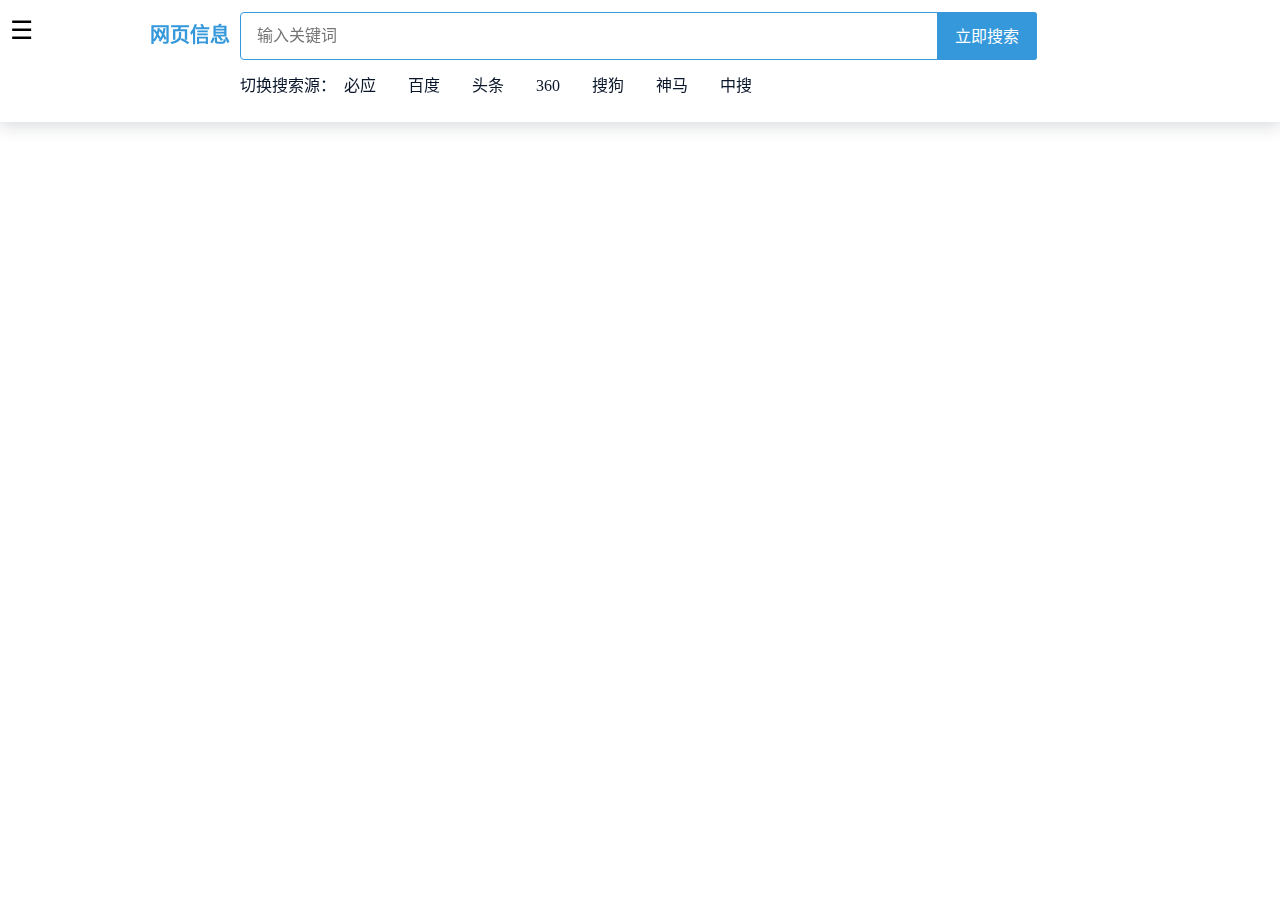
<file: net/index.html>
<!DOCTYPE html>
<html lang="zh-CN">
<head>
<meta charset="UTF-8">
<meta name="viewport" content="width=device-width, initial-scale=1.0">
<meta http-equiv="X-UA-Compatible" content="ie=edge">
<title>网页信息 - 冰豆搜索</title>
<style>
body {width:100%;height:100%;padding:0;margin:0;}
li,ul {list-style:none;padding:0;margin:0;box-sizing:border-box}
a {text-decoration:none}
#wrapper {width:100%;height:100%;position:fixed;top:0;left:0;bottom:0;background-repeat:no-repeat;background-size:cover;transition:all 0.5s;}
#wrapper .sidebar {width:150px;height:100%;position:absolute;top:0;left:-150px;bottom:0;background-color:#177cb0;overflow:hidden;}
#wrapper .press-button {width:30px;height:30px;border:0;outline:none;position:absolute;top:15px;left:10px;transition:all 0.5s;cursor:pointer;font-size:26px;}
.headSculpture {width:100%;margin-top:10px;text-align:center;}
.headSculpture p {margin:0 auto;margin-top:5px;font-size:15px;font-weight:bold;width:120px;height:30px;line-height:30px;background-color:#065279;border-radius:15px;color:#fff;}
.headSculpture .opacity {transform:translate(0,0);}
.option,.option ul li {width:100%;}
.option ul {padding:15px 0;}
.option ul li a{display:flex;align-items:center;justify-content:center;cursor:pointer;color:#ffffff;transform:translateZ(0);position:relative;transition-property:color;transition-duration:0.4s;transition:all 1s;}
.sidebar .option ul li.li {transform:translate(0,0);}
.option ul li:before {content:"";position:absolute;z-index:-1;top:0;left:0;right:0;bottom:0;background:#065279;transform-origin:0 50%;transform:scaleX(0);transition:transform 0.3s ease-out;}
.option ul li:hover,.option ul li:focus,.option ul li:active {color:#ffffff;}
.option ul li:hover:before,.option ul li:focus:before,.option ul li:active:before {transform:scaleX(1);}
.option ul li {width:150px;height:40px;line-height:40px;font-size:15px;letter-spacing:1px;text-align:center;}
.search-iframe{width:100%;text-align:center;}
header {z-index:10;position:fixed;top:0;width:100%}
nav {width:90%;max-width:1000px;margin:auto;height:72px}
.logo {float:left;height:45px;line-height:50px;font-size:20px;font-weight:700;margin:10px;color:#3498db}
.white-header {background-color:#fff;box-shadow:0 4px 16px rgba(10,22,41,.16)}
.super-search-type-box {display:block;font-size:0;max-height:288px}
.super-search-input-box {position:relative}
.super-search-input {box-sizing:border-box;width:100%;height:48px;line-height:24px;font-size:16px;border:1px solid #3498db;border-radius:4px;padding:11px 56px 11px 16px}
.super-search-input:focus {border-color:#1d74f5}
.super-search-input-box .super-search-btn {width:48px;height:48px;line-height:48px;text-align:center;font-size:24px;color:#1d74f5;cursor:pointer;position:absolute;right:0;top:0}
.super-search-nav {overflow:hidden;height:auto}
.super-search-logo {display:block;overflow:hidden;float:left;width:fit-content}
.super-search-form {width:100%;max-width:calc(100% - 203px);margin:12px 0 0;float:left}
.super-search-source {width:100%;max-width:100%;height:60px;margin:2px 0 0;position:static;color:#0a1629;font-size:0;white-space:nowrap;overflow-x:auto;overflow-y:hidden}
.super-search-source span {font-size:16px;display:inline-block;margin-right:8px}
.super-search-source a {color:#0a1629;line-height:48px;display:inline-block;font-size:16px;margin-right:32px}
.super-search-source .super-search-source-active {color:#1d74f5;border-bottom:2px solid #1d74f5}
.super-search-source a:hover {color:#1d74f5;text-decoration:none}
.super-search-iframe-box {width:100%;height:100vh;box-sizing:border-box;padding-top:124px}
.super-search-iframe {width:100%;height:100%;outline:0;border:0;margin:0 auto}
.super-search-input-box .free-movie-play-btn {width:88px;height:48px;line-height:48px;border-radius:0 4px 4px 0;text-align:center;color:#fff;background-color:#1d74f5;cursor:pointer;position:absolute;right:0;top:0}
.search-btn {width:84px;height:48px;position:absolute;top:0;right:0;text-align:center;cursor:pointer;box-sizing:border-box;width:100px;margin-left:-5px;cursor:pointer;background-color:#3498db;color:#fff;border:none;font-size:16px;line-height:48px;border-top-right-radius:3px;border-bottom-right-radius:3px;}
.search-btn:hover {background:#fe8528;}
@media(max-width:999px) {
#wrapper .press-button {top:8px;}
.super-search-form {margin-top:24px;float:none;margin-top:16px;max-width:100%}
.super-search-type-box {display:none;position:absolute;top:45px;z-index:3;overflow:auto;background-color:#fff;box-shadow:0 0 8px rgba(10,22,41,.12);border-radius:4px}
.super-search-input {border-radius:4px;padding:11px 56px 11px 16px}
.super-search-input:focus {border-color:#1d74f5}
.super-search-logo {float:none;margin:0 auto}
.super-search-logo .logo {margin-top:15px;height:24px;line-height:24px}
.super-search-logo .site-name {margin-top:12px;margin-right:0}
.super-search-logo .site-name-zh {display:none}
.super-search-iframe-box {padding-top:160px}
}
</style>
</head>
<body>
<section id="wrapper">
<nav class="sidebar">
    <div class="headSculpture">
        <svg version="1.0" xmlns="http://www.w3.org/2000/svg" width="45.000000pt" height="45.000000pt" viewBox="0 0 220.000000 220.000000" preserveAspectRatio="xMidYMid meet">
            <g transform="translate(0.000000,220.000000) scale(0.100000,-0.100000)" fill="#ffffff" stroke="none">
                <path d="M1080 2055 c-7 -8 -10 -25 -6 -39 11 -45 71 -45 82 0 8 30 -11 54 -41 54 -12 0 -28 -7 -35 -15z" />
                <path d="M926 1954 c-9 -8 -16 -22 -16 -29 0 -7 7 -21 16 -29 30 -30 74 -13 74 29 0 42 -44 59 -74 29z" />
                <path d="M1026 1804 c-19 -18 -21 -65 -4 -82 17 -17 64 -15 82 4 21 21 20 57 -2 77 -23 21 -56 22 -76 1z" />
                <path d="M807 1672 c-40 -44 -7 -122 51 -122 60 0 94 78 52 120 -26 26 -81 26 -103 2z" />
                <path d="M1250 1671 c-5 -11 -10 -24 -10 -30 0 -17 46 -42 64 -35 22 8 31 50 16 69 -18 21 -57 19 -70 -4z" />
                <path d="M1056 1588 c-23 -32 -20 -71 7 -96 64 -61 153 23 101 96 -21 31 -87 31 -108 0z" />
                <path d="M1283 1449 c41 -47 55 -85 29 -73 -46 19 -135 34 -208 34 l-82 0 5 -45 c5 -39 2 -47 -25 -75 -50 -50 -125 -35 -152 30 -7 17 -16 30 -20 30 -18 0 -152 -104 -189 -147 -57 -65 -118 -192 -137 -283 -15 -71 -15 -225 1 -249 3 -5 54 12 114 37 l109 47 4 80 c6 139 72 244 192 306 63 33 64 33 59 70 -5 33 -1 43 25 69 34 33 67 38 111 15 30 -15 55 -62 49 -92 -2 -13 7 -23 35 -35 22 -10 44 -15 51 -11 6 3 8 3 4 -1 -4 -5 12 -22 35 -40 44 -33 110 -122 104 -140 -5 -15 -156 -79 -438 -186 -607 -230 -870 -386 -795 -469 26 -28 128 -53 240 -57 96 -5 99 -4 64 9 -58 22 -87 45 -94 73 -9 35 2 41 29 17 12 -12 38 -26 57 -31 19 -5 53 -18 74 -27 l39 -17 -16 26 c-27 40 -20 82 20 128 14 16 19 13 59 -36 142 -175 392 -254 618 -196 111 28 189 74 277 160 81 80 136 173 164 280 27 101 13 339 -19 326 -6 -2 -37 -12 -68 -22 -32 -9 -55 -20 -52 -25 3 -5 -1 -6 -9 -4 -13 6 -347 -116 -597 -217 -324 -131 -509 -253 -498 -329 6 -36 -11 -38 -48 -6 l-27 24 39 43 c91 101 370 252 644 350 556 198 917 369 993 472 40 53 1 93 -113 117 -48 10 -279 24 -245 15 11 -3 37 -10 57 -15 48 -12 98 -55 98 -83 0 -37 -48 -94 -122 -146 -39 -27 -75 -50 -79 -50 -5 0 -10 62 -11 137 l-3 138 -180 57 c-99 31 -186 57 -193 57 -8 1 2 -17 21 -40z m98 -376 c13 -16 12 -17 -3 -4 -17 13 -22 21 -14 21 2 0 10 -8 17 -17z m37 -255 c-9 -116 -95 -235 -206 -286 -73 -34 -176 -41 -253 -18 -53 16 -149 77 -149 95 0 14 188 102 375 175 94 37 179 71 190 76 42 18 48 13 43 -42z m69 -25 c-3 -10 -5 -2 -5 17 0 19 2 27 5 18 2 -10 2 -26 0 -35z" />
            </g>
        </svg>
        <p>冰豆搜索</p>
    </div>
    <div class="option">
        <ul>
            <li><a href="../">首 页</a></li>
            <li><a href="../net/?wd=" class="dynamic-link" data-param="wd">网页信息</a></li>
            <li><a href="../pan/?wd=" class="dynamic-link" data-param="wd">网盘资源</a></li>
            <li><a href="../movie/?wd=" class="dynamic-link" data-param="wd">在线影视</a></li>
            <li><a href="../down/?wd=" class="dynamic-link" data-param="wd">影视下载</a></li>
            <li><a href="../shop/?wd=" class="dynamic-link" data-param="wd">特惠购物</a></li>
            <li><a href="../music/?wd=" class="dynamic-link" data-param="wd">音乐下载</a></li>
            <li><a href="../pic/?wd=" class="dynamic-link" data-param="wd">图片搜索</a></li>
            <li><a href="../qiye/?wd=" class="dynamic-link" data-param="wd">企业查询</a></li>
        </ul>
    </div>
</nav>
<header class="white-header">
    <div class="press-button">☰</div>
    <nav class="super-search-nav">
        <a href="./" class="super-search-logo"><div class="logo">网页信息</div></a>
        <div class="super-search-form">
            <div class="super-search-input-box">
                <form id="formsearch" action="./" method="get">
                    <input class="super-search-input" type="text" name="wd" id="search-input" placeholder="输入关键词">
                    <button type="submit" class="search-btn">立即搜索</button>
                </form>
                <div class="super-search-source">
                    <span>切换搜索源：</span>
                    <a class="super-search-source-item dynamic-iframe-link" data-base-url="https://cn.bing.com/search?q=" target="iframe-player">必应</a>
                    <a class="super-search-source-item dynamic-iframe-link" data-base-url="https://www.baidu.com/s?wd=" target="_blank">百度</a>
                    <a class="super-search-source-item dynamic-iframe-link" data-base-url="https://so.toutiao.com/search?dvpf=pc&source=input&keyword=" target="_blank">头条</a>
                    <a class="super-search-source-item dynamic-iframe-link" data-base-url="https://www.so.com/s?q=" target="iframe-player">360</a>
                    <a class="super-search-source-item dynamic-iframe-link" data-base-url="https://www.sogou.com/web?query=" target="iframe-player">搜狗</a>
                    <a class="super-search-source-item dynamic-iframe-link" data-base-url="https://yz.m.sm.cn/s?q=" target="iframe-player">神马</a>
                    <a class="super-search-source-item dynamic-iframe-link" data-base-url="http://www.chinaso.com/newssearch/all/allResults?q=" target="_blank">中搜</a>
                </div>
            </div>
        </div>
    </nav>
</header>
<section class="search-iframe">
    <div class="super-search-iframe-box">
        <iframe class="super-search-iframe" name="iframe-player" frameborder="0" marginwidth="0" marginheight="0" allowfullscreen="true" allowtransparency="true" id="player-iframe"></iframe>
    </div>
</section>
</section>
<script>
// 获取 URL 参数函数
function getUrlParam(name) {
    // 处理可能的编码问题，先尝试直接获取
    let value = new URLSearchParams(window.location.search).get(name);
    
    // 如果直接获取失败，尝试手动解析URL
    if (value === null) {
        const url = window.location.href;
        const regex = new RegExp(`[?&]${name}=([^&#]*)`);
        const results = regex.exec(url);
        if (results && results[1]) {
            value = results[1];
        } else {
            value = '';
        }
    }
    
    // 确保解码正确
    try {
        return decodeURIComponent(value.replace(/\+/g, ' ')).trim();
    } catch (e) {
        // 处理解码错误
        return value.trim();
    }
}

// 页面加载完成后执行
document.addEventListener('DOMContentLoaded', function () {
    const wd = getUrlParam('wd');

    // 更新页面标题
    document.title = '搜索【' + (wd || '') + '】的结果 | 冰豆搜索';

    // 更新搜索框值
    const searchInput = document.getElementById('search-input');
    if (searchInput) searchInput.value = wd || '';

    const iframeLinks = document.querySelectorAll('.dynamic-iframe-link');
    const iframe = document.getElementById('player-iframe');
    
    iframeLinks.forEach(link => {
        link.addEventListener('click', function(event) {
            // 1. 阻止链接的默认跳转行为
            event.preventDefault();

            // 2. 获取当前搜索框中的关键词（而不是URL中的，更实时）
            const currentWd = searchInput.value.trim();
            if (!currentWd) {
                // 如果搜索框为空，可以给个提示或不做任何操作
                console.log('请输入搜索关键词');
                return;
            }

            // 3. 获取链接的 base-url
            const baseUrl = this.getAttribute('data-base-url');
            
            // 4. 检查 target 属性，决定是否在 iframe 中打开
            const target = this.getAttribute('target');

            if (target === 'iframe-player' && iframe) {
                // 如果目标是在 iframe 中打开
                const fullUrl = baseUrl + encodeURIComponent(currentWd);
                iframe.src = fullUrl;
                
                // 5. (可选) 更新活动链接的视觉样式
                document.querySelectorAll('.super-search-source-active').forEach(activeLink => {
                    activeLink.classList.remove('super-search-source-active');
                });
                this.classList.add('super-search-source-active');
            } 
            // 如果 target 是 _blank 或其他，则让它按默认方式打开（因为我们已经 preventDefault，所以需要手动处理）
            else if (target === '_blank') {
                 const fullUrl = baseUrl + encodeURIComponent(currentWd);
                 window.open(fullUrl, '_blank');
            }
        });
    });

    // 如果有搜索关键词，更新链接和iframe
    if (wd) {
        // 更新左侧菜单链接
        document.querySelectorAll('.dynamic-link[data-param="wd"]').forEach(link => {
            link.href = link.href + encodeURIComponent(wd);
        });

        // 更新顶部搜索源链接和 iframe
        const iframe = document.getElementById('player-iframe');
        let defaultSrc = '';
        
        document.querySelectorAll('.dynamic-iframe-link').forEach(link => {
            const baseUrl = link.getAttribute('data-base-url');
            const suffix = link.getAttribute('data-suffix') || '';
            const href = baseUrl + encodeURIComponent(wd) + suffix;
            link.href = href;

            // 设置默认iframe源（使用第一个搜索源）
            if (!defaultSrc) defaultSrc = href;
        });

        // 设置iframe源
        if (iframe) iframe.src = defaultSrc;
    } else {
        // 没有搜索关键词时显示首页
        const iframe = document.getElementById('player-iframe');
        if (iframe) iframe.src = 'https://cn.bing.com/search?q=huangbin.net';
    }

    // 侧边栏弹出功能（原jQuery逻辑迁移）
    const pressButton = document.querySelector('.press-button');
    const wrapper = document.getElementById('wrapper');
    const headSculptureImg = document.querySelector('.headSculpture img');
    const headSculptureP = document.querySelector('.headSculpture p');
    const optionLis = document.querySelectorAll('.option ul>li');

    // 修复原代码中未定义的SRC变量问题
    const SRC = []; // 初始化空数组避免报错

    if (pressButton && wrapper) {
        pressButton.addEventListener('click', function () {
            const left = wrapper.offsetLeft;
            if (left === 0) {
                // 展开侧边栏
                wrapper.style.left = '150px';
                this.style.transform = 'rotate(450deg)';
                if (headSculptureImg) headSculptureImg.classList.add('img');
                if (headSculptureP) headSculptureP.classList.add('opacity');
                
                setTimeout(function () {
                    optionLis.forEach(li => li.classList.add('li'));
                }, 600);
            } else {
                // 收起侧边栏
                wrapper.style.left = '0';
                this.style.transform = 'rotate(0deg)';
                
                setTimeout(function () {
                    if (headSculptureImg) headSculptureImg.classList.remove('img');
                    if (headSculptureP) headSculptureP.classList.remove('opacity');
                    optionLis.forEach(li => li.classList.remove('li'));
                }, 300);
            }
        });
    }

    // 侧边栏菜单鼠标进出事件
    optionLis.forEach((li, index) => {
        // 鼠标进入
        li.addEventListener('mouseenter', function () {
            const img = this.querySelector('img');
            if (img && SRC[index] && SRC[index].src) {
                img.setAttribute('src', SRC[index].src);
            }
        });

        // 鼠标离开
        li.addEventListener('mouseleave', function () {
            const img = this.querySelector('img');
            if (img && SRC[index + 5] && SRC[index + 5].src) {
                img.setAttribute('src', SRC[index + 5].src);
            }
        });
    });
});
</script>
<script>	
var _hmt = _hmt || [];
(function() {
  var hm = document.createElement("script");
  hm.src = "https://hm.baidu.com/hm.js?0388e27ad00b627fe43bd8d8dea61a0b";
  var s = document.getElementsByTagName("script")[0]; 
  s.parentNode.insertBefore(hm, s);
})();
</script>
</body>
</html>
</file>
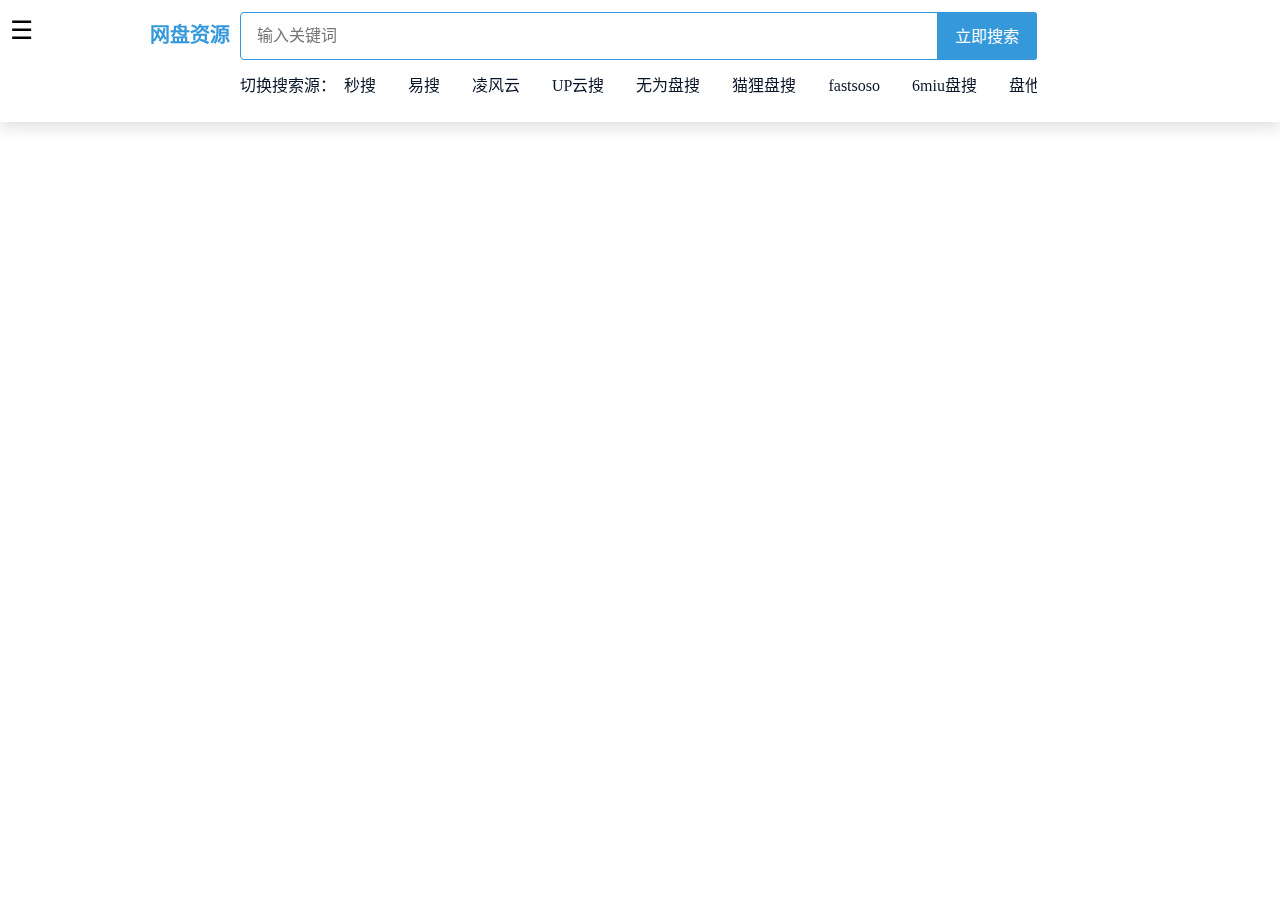
<file: pan/index.html>
<!DOCTYPE html>
<html lang="zh-CN">
<head>
<meta charset="UTF-8">
<meta name="viewport" content="width=device-width, initial-scale=1.0">
<meta http-equiv="X-UA-Compatible" content="ie=edge">
<title>网盘资源 - 冰豆搜索</title>
<style>
body {width:100%;height:100%;padding:0;margin:0;}
li,ul {list-style:none;padding:0;margin:0;box-sizing:border-box}
a {text-decoration:none}
#wrapper {width:100%;height:100%;position:fixed;top:0;left:0;bottom:0;background-repeat:no-repeat;background-size:cover;transition:all 0.5s;}
#wrapper .sidebar {width:150px;height:100%;position:absolute;top:0;left:-150px;bottom:0;background-color:#177cb0;overflow:hidden;}
#wrapper .press-button {width:30px;height:30px;border:0;outline:none;position:absolute;top:15px;left:10px;transition:all 0.5s;cursor:pointer;font-size:26px;}
.headSculpture {width:100%;margin-top:10px;text-align:center;}
.headSculpture p {margin:0 auto;margin-top:5px;font-size:15px;font-weight:bold;width:120px;height:30px;line-height:30px;background-color:#065279;border-radius:15px;color:#fff;}
.headSculpture .opacity {transform:translate(0,0);}
.option,.option ul li {width:100%;}
.option ul {padding:15px 0;}
.option ul li a{display:flex;align-items:center;justify-content:center;cursor:pointer;color:#ffffff;transform:translateZ(0);position:relative;transition-property:color;transition-duration:0.4s;transition:all 1s;}
.sidebar .option ul li.li {transform:translate(0,0);}
.option ul li:before {content:"";position:absolute;z-index:-1;top:0;left:0;right:0;bottom:0;background:#065279;transform-origin:0 50%;transform:scaleX(0);transition:transform 0.3s ease-out;}
.option ul li:hover,.option ul li:focus,.option ul li:active {color:#ffffff;}
.option ul li:hover:before,.option ul li:focus:before,.option ul li:active:before {transform:scaleX(1);}
.option ul li {width:150px;height:40px;line-height:40px;font-size:15px;letter-spacing:1px;text-align:center;}
.search-iframe{width:100%;text-align:center;}
header {z-index:10;position:fixed;top:0;width:100%}
nav {width:90%;max-width:1000px;margin:auto;height:72px}
.logo {float:left;height:45px;line-height:50px;font-size:20px;font-weight:700;margin:10px;color:#3498db}
.white-header {background-color:#fff;box-shadow:0 4px 16px rgba(10,22,41,.16)}
.super-search-type-box {display:block;font-size:0;max-height:288px}
.super-search-input-box {position:relative}
.super-search-input {box-sizing:border-box;width:100%;height:48px;line-height:24px;font-size:16px;border:1px solid #3498db;border-radius:4px;padding:11px 56px 11px 16px}
.super-search-input:focus {border-color:#1d74f5}
.super-search-input-box .super-search-btn {width:48px;height:48px;line-height:48px;text-align:center;font-size:24px;color:#1d74f5;cursor:pointer;position:absolute;right:0;top:0}
.super-search-nav {overflow:hidden;height:auto}
.super-search-logo {display:block;overflow:hidden;float:left;width:fit-content}
.super-search-form {width:100%;max-width:calc(100% - 203px);margin:12px 0 0;float:left}
.super-search-source {width:100%;max-width:100%;height:60px;margin:2px 0 0;position:static;color:#0a1629;font-size:0;white-space:nowrap;overflow-x:auto;overflow-y:hidden}
.super-search-source span {font-size:16px;display:inline-block;margin-right:8px}
.super-search-source a {color:#0a1629;line-height:48px;display:inline-block;font-size:16px;margin-right:32px}
.super-search-source .super-search-source-active {color:#1d74f5;border-bottom:2px solid #1d74f5}
.super-search-source a:hover {color:#1d74f5;text-decoration:none}
.super-search-iframe-box {width:100%;height:100vh;box-sizing:border-box;padding-top:124px}
.super-search-iframe {width:100%;height:100%;outline:0;border:0;margin:0 auto}
.super-search-input-box .free-movie-play-btn {width:88px;height:48px;line-height:48px;border-radius:0 4px 4px 0;text-align:center;color:#fff;background-color:#1d74f5;cursor:pointer;position:absolute;right:0;top:0}
.search-btn {width:84px;height:48px;position:absolute;top:0;right:0;text-align:center;cursor:pointer;box-sizing:border-box;width:100px;margin-left:-5px;cursor:pointer;background-color:#3498db;color:#fff;border:none;font-size:16px;line-height:48px;border-top-right-radius:3px;border-bottom-right-radius:3px;}
.search-btn:hover {background:#fe8528;}
@media(max-width:999px) {
#wrapper .press-button {top:8px;}
.super-search-form {margin-top:24px;float:none;margin-top:16px;max-width:100%}
.super-search-type-box {display:none;position:absolute;top:45px;z-index:3;overflow:auto;background-color:#fff;box-shadow:0 0 8px rgba(10,22,41,.12);border-radius:4px}
.super-search-input {border-radius:4px;padding:11px 56px 11px 16px}
.super-search-input:focus {border-color:#1d74f5}
.super-search-logo {float:none;margin:0 auto}
.super-search-logo .logo {margin-top:15px;height:24px;line-height:24px}
.super-search-logo .site-name {margin-top:12px;margin-right:0}
.super-search-logo .site-name-zh {display:none}
.super-search-iframe-box {padding-top:160px}
}
</style>
</head>
<body>
<section id="wrapper">
<nav class="sidebar">
    <div class="headSculpture">
        <svg version="1.0" xmlns="http://www.w3.org/2000/svg" width="45.000000pt" height="45.000000pt" viewBox="0 0 220.000000 220.000000" preserveAspectRatio="xMidYMid meet">
            <g transform="translate(0.000000,220.000000) scale(0.100000,-0.100000)" fill="#ffffff" stroke="none">
                <path d="M1080 2055 c-7 -8 -10 -25 -6 -39 11 -45 71 -45 82 0 8 30 -11 54 -41 54 -12 0 -28 -7 -35 -15z" />
                <path d="M926 1954 c-9 -8 -16 -22 -16 -29 0 -7 7 -21 16 -29 30 -30 74 -13 74 29 0 42 -44 59 -74 29z" />
                <path d="M1026 1804 c-19 -18 -21 -65 -4 -82 17 -17 64 -15 82 4 21 21 20 57 -2 77 -23 21 -56 22 -76 1z" />
                <path d="M807 1672 c-40 -44 -7 -122 51 -122 60 0 94 78 52 120 -26 26 -81 26 -103 2z" />
                <path d="M1250 1671 c-5 -11 -10 -24 -10 -30 0 -17 46 -42 64 -35 22 8 31 50 16 69 -18 21 -57 19 -70 -4z" />
                <path d="M1056 1588 c-23 -32 -20 -71 7 -96 64 -61 153 23 101 96 -21 31 -87 31 -108 0z" />
                <path d="M1283 1449 c41 -47 55 -85 29 -73 -46 19 -135 34 -208 34 l-82 0 5 -45 c5 -39 2 -47 -25 -75 -50 -50 -125 -35 -152 30 -7 17 -16 30 -20 30 -18 0 -152 -104 -189 -147 -57 -65 -118 -192 -137 -283 -15 -71 -15 -225 1 -249 3 -5 54 12 114 37 l109 47 4 80 c6 139 72 244 192 306 63 33 64 33 59 70 -5 33 -1 43 25 69 34 33 67 38 111 15 30 -15 55 -62 49 -92 -2 -13 7 -23 35 -35 22 -10 44 -15 51 -11 6 3 8 3 4 -1 -4 -5 12 -22 35 -40 44 -33 110 -122 104 -140 -5 -15 -156 -79 -438 -186 -607 -230 -870 -386 -795 -469 26 -28 128 -53 240 -57 96 -5 99 -4 64 9 -58 22 -87 45 -94 73 -9 35 2 41 29 17 12 -12 38 -26 57 -31 19 -5 53 -18 74 -27 l39 -17 -16 26 c-27 40 -20 82 20 128 14 16 19 13 59 -36 142 -175 392 -254 618 -196 111 28 189 74 277 160 81 80 136 173 164 280 27 101 13 339 -19 326 -6 -2 -37 -12 -68 -22 -32 -9 -55 -20 -52 -25 3 -5 -1 -6 -9 -4 -13 6 -347 -116 -597 -217 -324 -131 -509 -253 -498 -329 6 -36 -11 -38 -48 -6 l-27 24 39 43 c91 101 370 252 644 350 556 198 917 369 993 472 40 53 1 93 -113 117 -48 10 -279 24 -245 15 11 -3 37 -10 57 -15 48 -12 98 -55 98 -83 0 -37 -48 -94 -122 -146 -39 -27 -75 -50 -79 -50 -5 0 -10 62 -11 137 l-3 138 -180 57 c-99 31 -186 57 -193 57 -8 1 2 -17 21 -40z m98 -376 c13 -16 12 -17 -3 -4 -17 13 -22 21 -14 21 2 0 10 -8 17 -17z m37 -255 c-9 -116 -95 -235 -206 -286 -73 -34 -176 -41 -253 -18 -53 16 -149 77 -149 95 0 14 188 102 375 175 94 37 179 71 190 76 42 18 48 13 43 -42z m69 -25 c-3 -10 -5 -2 -5 17 0 19 2 27 5 18 2 -10 2 -26 0 -35z" />
            </g>
        </svg>
        <p>冰豆搜索</p>
    </div>
    <div class="option">
        <ul>
            <li><a href="../">首 页</a></li>
            <li><a href="../net/?wd=" class="dynamic-link" data-param="wd">网页信息</a></li>
            <li><a href="../pan/?wd=" class="dynamic-link" data-param="wd">网盘资源</a></li>
            <li><a href="../movie/?wd=" class="dynamic-link" data-param="wd">在线影视</a></li>
            <li><a href="../down/?wd=" class="dynamic-link" data-param="wd">影视下载</a></li>
            <li><a href="../shop/?wd=" class="dynamic-link" data-param="wd">特惠购物</a></li>
            <li><a href="../music/?wd=" class="dynamic-link" data-param="wd">音乐下载</a></li>
            <li><a href="../pic/?wd=" class="dynamic-link" data-param="wd">图片搜索</a></li>
            <li><a href="../qiye/?wd=" class="dynamic-link" data-param="wd">企业查询</a></li>
        </ul>
    </div>
</nav>
<header class="white-header">
    <div class="press-button">☰</div>
    <nav class="super-search-nav">
        <a href="./" class="super-search-logo"><div class="logo">网盘资源</div></a>
        <div class="super-search-form">
            <div class="super-search-input-box">
                <form id="formsearch" action="./" method="get">
                    <input class="super-search-input" type="text" name="wd" id="search-input" placeholder="输入关键词">
                    <button type="submit" class="search-btn">立即搜索</button>
                </form>
                <div class="super-search-source">
                    <span>切换搜索源：</span>
                    <a class="super-search-source-item dynamic-iframe-link" data-base-url="https://miaosou.fun/info?searchKey=" target="iframe-player">秒搜</a>
                  <a class="super-search-source-item dynamic-iframe-link" data-base-url="https://cdn.yiso.fun/info?searchKey=" target="iframe-player">易搜</a>
                  <a class="super-search-source-item dynamic-iframe-link" data-base-url="https://www.lingfengyun.com/Search/Search?so_token=dcf228f7f6c4f37aa7df46b1bc7fa5a7&analyzer=smart&wd=" target="_blank">凌风云</a>
                  <a class="super-search-source-item dynamic-iframe-link" data-base-url="https://www.upyunso.com/search.html?page=1&keyword=" target="iframe-player">UP云搜</a>
                  <a class="super-search-source-item dynamic-iframe-link" data-base-url="https://wuweipansou.top/assert/search?keyword=" target="iframe-player">无为盘搜</a>
                  <a class="super-search-source-item dynamic-iframe-link" data-base-url="https://www.alipansou.com/search?k=" target="iframe-player">猫狸盘搜</a>
                  <a class="super-search-source-item dynamic-iframe-link" data-base-url="https://www.fastsoso.cn/search?k=" target="iframe-player">fastsoso</a>
                  <a class="super-search-source-item dynamic-iframe-link" data-base-url="https://s.6miu.com/word.html?kw=" target="iframe-player">6miu盘搜</a>
                  <a class="super-search-source-item dynamic-iframe-link" data-base-url="https://www.panothers.com/search?keyword=" target="iframe-player">盘他一下</a>
                  <a class="super-search-source-item dynamic-iframe-link" data-base-url="https://www.xiaobaipan.com/list-" data-suffix=".html?from=1" target="iframe-player">小白盘</a>
                  <a class="super-search-source-item dynamic-iframe-link" data-base-url="https://www.pan131.com/yun/" data-suffix="/" target="iframe-player">盘131</a>
                </div>
            </div>
        </div>
    </nav>
</header>
<section class="search-iframe">
    <div class="super-search-iframe-box">
        <iframe class="super-search-iframe" name="iframe-player" frameborder="0" marginwidth="0" marginheight="0" allowfullscreen="true" allowtransparency="true" id="player-iframe"></iframe>
    </div>
</section>
</section>
<script>
// 获取 URL 参数函数
function getUrlParam(name) {
    // 处理可能的编码问题，先尝试直接获取
    let value = new URLSearchParams(window.location.search).get(name);
    
    // 如果直接获取失败，尝试手动解析URL
    if (value === null) {
        const url = window.location.href;
        const regex = new RegExp(`[?&]${name}=([^&#]*)`);
        const results = regex.exec(url);
        if (results && results[1]) {
            value = results[1];
        } else {
            value = '';
        }
    }
    
    // 确保解码正确
    try {
        return decodeURIComponent(value.replace(/\+/g, ' ')).trim();
    } catch (e) {
        // 处理解码错误
        return value.trim();
    }
}

// 页面加载完成后执行
document.addEventListener('DOMContentLoaded', function () {
    const wd = getUrlParam('wd');

    // 更新页面标题
    document.title = '搜索【' + (wd || '') + '】的结果 | 冰豆搜索';

    // 更新搜索框值
    const searchInput = document.getElementById('search-input');
    if (searchInput) searchInput.value = wd || '';

    const iframeLinks = document.querySelectorAll('.dynamic-iframe-link');
    const iframe = document.getElementById('player-iframe');
    
    iframeLinks.forEach(link => {
        link.addEventListener('click', function(event) {
            // 1. 阻止链接的默认跳转行为
            event.preventDefault();

            // 2. 获取当前搜索框中的关键词（而不是URL中的，更实时）
            const currentWd = searchInput.value.trim();
            if (!currentWd) {
                // 如果搜索框为空，可以给个提示或不做任何操作
                console.log('请输入搜索关键词');
                return;
            }

            // 3. 获取链接的 base-url
            const baseUrl = this.getAttribute('data-base-url');
            
            // 4. 检查 target 属性，决定是否在 iframe 中打开
            const target = this.getAttribute('target');

            if (target === 'iframe-player' && iframe) {
                // 如果目标是在 iframe 中打开
                const fullUrl = baseUrl + encodeURIComponent(currentWd);
                iframe.src = fullUrl;
                
                // 5. (可选) 更新活动链接的视觉样式
                document.querySelectorAll('.super-search-source-active').forEach(activeLink => {
                    activeLink.classList.remove('super-search-source-active');
                });
                this.classList.add('super-search-source-active');
            } 
            // 如果 target 是 _blank 或其他，则让它按默认方式打开（因为我们已经 preventDefault，所以需要手动处理）
            else if (target === '_blank') {
                 const fullUrl = baseUrl + encodeURIComponent(currentWd);
                 window.open(fullUrl, '_blank');
            }
        });
    });

    // 如果有搜索关键词，更新链接和iframe
    if (wd) {
        // 更新左侧菜单链接
        document.querySelectorAll('.dynamic-link[data-param="wd"]').forEach(link => {
            link.href = link.href + encodeURIComponent(wd);
        });

        // 更新顶部搜索源链接和 iframe
        const iframe = document.getElementById('player-iframe');
        let defaultSrc = '';
        
        document.querySelectorAll('.dynamic-iframe-link').forEach(link => {
            const baseUrl = link.getAttribute('data-base-url');
            const suffix = link.getAttribute('data-suffix') || '';
            const href = baseUrl + encodeURIComponent(wd) + suffix;
            link.href = href;

            // 设置默认iframe源（使用第一个搜索源）
            if (!defaultSrc) defaultSrc = href;
        });

        // 设置iframe源
        if (iframe) iframe.src = defaultSrc;
    } else {
        // 没有搜索关键词时显示首页
        const iframe = document.getElementById('player-iframe');
        if (iframe) iframe.src = 'https://miaosou.fun/info?searchKey=资源';
    }

    // 侧边栏弹出功能（原jQuery逻辑迁移）
    const pressButton = document.querySelector('.press-button');
    const wrapper = document.getElementById('wrapper');
    const headSculptureImg = document.querySelector('.headSculpture img');
    const headSculptureP = document.querySelector('.headSculpture p');
    const optionLis = document.querySelectorAll('.option ul>li');

    // 修复原代码中未定义的SRC变量问题
    const SRC = []; // 初始化空数组避免报错

    if (pressButton && wrapper) {
        pressButton.addEventListener('click', function () {
            const left = wrapper.offsetLeft;
            if (left === 0) {
                // 展开侧边栏
                wrapper.style.left = '150px';
                this.style.transform = 'rotate(450deg)';
                if (headSculptureImg) headSculptureImg.classList.add('img');
                if (headSculptureP) headSculptureP.classList.add('opacity');
                
                setTimeout(function () {
                    optionLis.forEach(li => li.classList.add('li'));
                }, 600);
            } else {
                // 收起侧边栏
                wrapper.style.left = '0';
                this.style.transform = 'rotate(0deg)';
                
                setTimeout(function () {
                    if (headSculptureImg) headSculptureImg.classList.remove('img');
                    if (headSculptureP) headSculptureP.classList.remove('opacity');
                    optionLis.forEach(li => li.classList.remove('li'));
                }, 300);
            }
        });
    }

    // 侧边栏菜单鼠标进出事件
    optionLis.forEach((li, index) => {
        // 鼠标进入
        li.addEventListener('mouseenter', function () {
            const img = this.querySelector('img');
            if (img && SRC[index] && SRC[index].src) {
                img.setAttribute('src', SRC[index].src);
            }
        });

        // 鼠标离开
        li.addEventListener('mouseleave', function () {
            const img = this.querySelector('img');
            if (img && SRC[index + 5] && SRC[index + 5].src) {
                img.setAttribute('src', SRC[index + 5].src);
            }
        });
    });
});
</script>
<script>	
var _hmt = _hmt || [];
(function() {
  var hm = document.createElement("script");
  hm.src = "https://hm.baidu.com/hm.js?0388e27ad00b627fe43bd8d8dea61a0b";
  var s = document.getElementsByTagName("script")[0]; 
  s.parentNode.insertBefore(hm, s);
})();
</script>
</body>
</html>
</file>
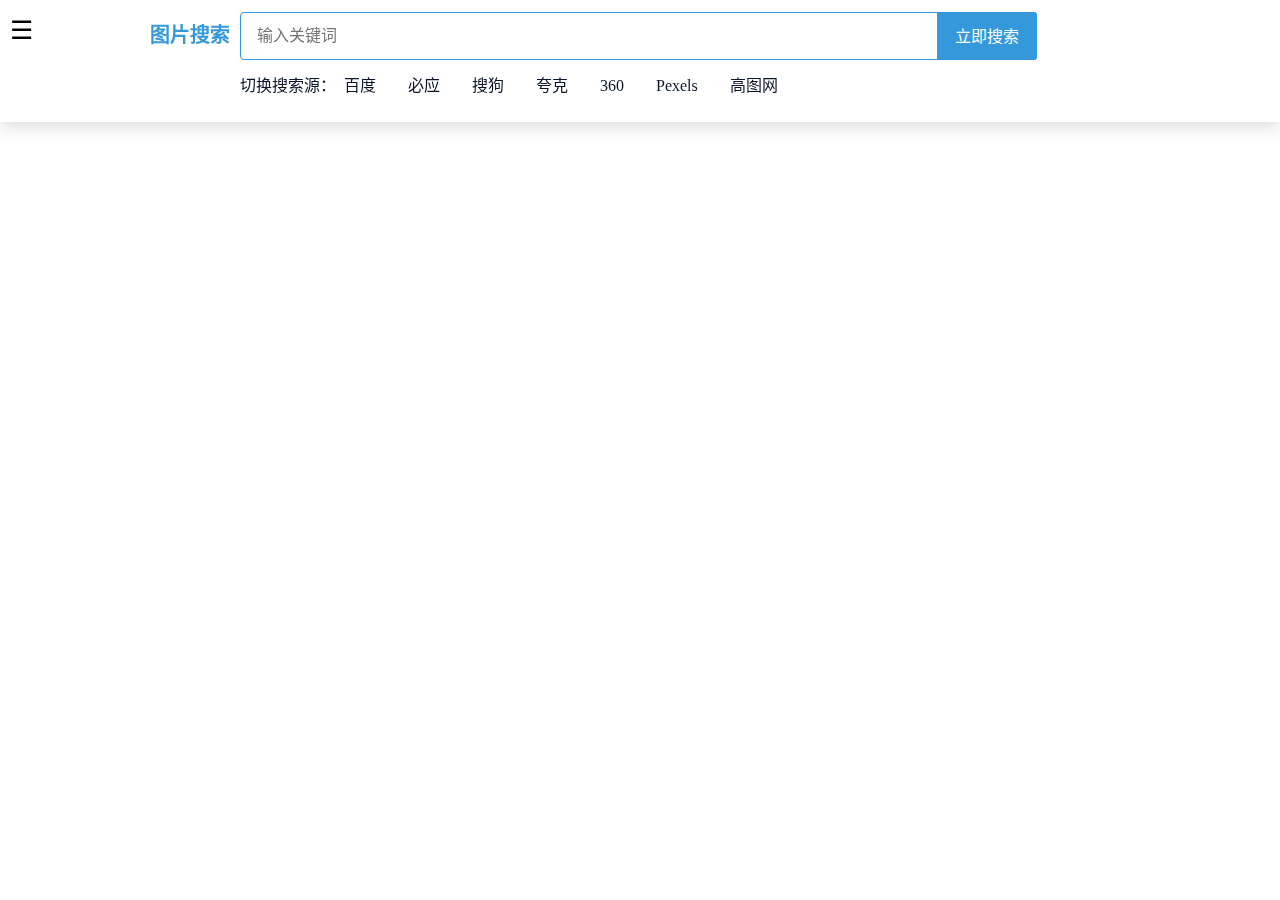
<file: pic/index.html>
<!DOCTYPE html>
<html lang="zh-CN">
<head>
<meta charset="UTF-8">
<meta name="viewport" content="width=device-width, initial-scale=1.0">
<meta http-equiv="X-UA-Compatible" content="ie=edge">
<title>图片搜索 - 冰豆搜索</title>
<style>
body {width:100%;height:100%;padding:0;margin:0;}
li,ul {list-style:none;padding:0;margin:0;box-sizing:border-box}
a {text-decoration:none}
#wrapper {width:100%;height:100%;position:fixed;top:0;left:0;bottom:0;background-repeat:no-repeat;background-size:cover;transition:all 0.5s;}
#wrapper .sidebar {width:150px;height:100%;position:absolute;top:0;left:-150px;bottom:0;background-color:#177cb0;overflow:hidden;}
#wrapper .press-button {width:30px;height:30px;border:0;outline:none;position:absolute;top:15px;left:10px;transition:all 0.5s;cursor:pointer;font-size:26px;}
.headSculpture {width:100%;margin-top:10px;text-align:center;}
.headSculpture p {margin:0 auto;margin-top:5px;font-size:15px;font-weight:bold;width:120px;height:30px;line-height:30px;background-color:#065279;border-radius:15px;color:#fff;}
.headSculpture .opacity {transform:translate(0,0);}
.option,.option ul li {width:100%;}
.option ul {padding:15px 0;}
.option ul li a{display:flex;align-items:center;justify-content:center;cursor:pointer;color:#ffffff;transform:translateZ(0);position:relative;transition-property:color;transition-duration:0.4s;transition:all 1s;}
.sidebar .option ul li.li {transform:translate(0,0);}
.option ul li:before {content:"";position:absolute;z-index:-1;top:0;left:0;right:0;bottom:0;background:#065279;transform-origin:0 50%;transform:scaleX(0);transition:transform 0.3s ease-out;}
.option ul li:hover,.option ul li:focus,.option ul li:active {color:#ffffff;}
.option ul li:hover:before,.option ul li:focus:before,.option ul li:active:before {transform:scaleX(1);}
.option ul li {width:150px;height:40px;line-height:40px;font-size:15px;letter-spacing:1px;text-align:center;}
.search-iframe{width:100%;text-align:center;}
header {z-index:10;position:fixed;top:0;width:100%}
nav {width:90%;max-width:1000px;margin:auto;height:72px}
.logo {float:left;height:45px;line-height:50px;font-size:20px;font-weight:700;margin:10px;color:#3498db}
.white-header {background-color:#fff;box-shadow:0 4px 16px rgba(10,22,41,.16)}
.super-search-type-box {display:block;font-size:0;max-height:288px}
.super-search-input-box {position:relative}
.super-search-input {box-sizing:border-box;width:100%;height:48px;line-height:24px;font-size:16px;border:1px solid #3498db;border-radius:4px;padding:11px 56px 11px 16px}
.super-search-input:focus {border-color:#1d74f5}
.super-search-input-box .super-search-btn {width:48px;height:48px;line-height:48px;text-align:center;font-size:24px;color:#1d74f5;cursor:pointer;position:absolute;right:0;top:0}
.super-search-nav {overflow:hidden;height:auto}
.super-search-logo {display:block;overflow:hidden;float:left;width:fit-content}
.super-search-form {width:100%;max-width:calc(100% - 203px);margin:12px 0 0;float:left}
.super-search-source {width:100%;max-width:100%;height:60px;margin:2px 0 0;position:static;color:#0a1629;font-size:0;white-space:nowrap;overflow-x:auto;overflow-y:hidden}
.super-search-source span {font-size:16px;display:inline-block;margin-right:8px}
.super-search-source a {color:#0a1629;line-height:48px;display:inline-block;font-size:16px;margin-right:32px}
.super-search-source .super-search-source-active {color:#1d74f5;border-bottom:2px solid #1d74f5}
.super-search-source a:hover {color:#1d74f5;text-decoration:none}
.super-search-iframe-box {width:100%;height:100vh;box-sizing:border-box;padding-top:124px}
.super-search-iframe {width:100%;height:100%;outline:0;border:0;margin:0 auto}
.super-search-input-box .free-movie-play-btn {width:88px;height:48px;line-height:48px;border-radius:0 4px 4px 0;text-align:center;color:#fff;background-color:#1d74f5;cursor:pointer;position:absolute;right:0;top:0}
.search-btn {width:84px;height:48px;position:absolute;top:0;right:0;text-align:center;cursor:pointer;box-sizing:border-box;width:100px;margin-left:-5px;cursor:pointer;background-color:#3498db;color:#fff;border:none;font-size:16px;line-height:48px;border-top-right-radius:3px;border-bottom-right-radius:3px;}
.search-btn:hover {background:#fe8528;}
@media(max-width:999px) {
#wrapper .press-button {top:8px;}
.super-search-form {margin-top:24px;float:none;margin-top:16px;max-width:100%}
.super-search-type-box {display:none;position:absolute;top:45px;z-index:3;overflow:auto;background-color:#fff;box-shadow:0 0 8px rgba(10,22,41,.12);border-radius:4px}
.super-search-input {border-radius:4px;padding:11px 56px 11px 16px}
.super-search-input:focus {border-color:#1d74f5}
.super-search-logo {float:none;margin:0 auto}
.super-search-logo .logo {margin-top:15px;height:24px;line-height:24px}
.super-search-logo .site-name {margin-top:12px;margin-right:0}
.super-search-logo .site-name-zh {display:none}
.super-search-iframe-box {padding-top:160px}
}
</style>
</head>
<body>
<section id="wrapper">
<nav class="sidebar">
    <div class="headSculpture">
        <svg version="1.0" xmlns="http://www.w3.org/2000/svg" width="45.000000pt" height="45.000000pt" viewBox="0 0 220.000000 220.000000" preserveAspectRatio="xMidYMid meet">
            <g transform="translate(0.000000,220.000000) scale(0.100000,-0.100000)" fill="#ffffff" stroke="none">
                <path d="M1080 2055 c-7 -8 -10 -25 -6 -39 11 -45 71 -45 82 0 8 30 -11 54 -41 54 -12 0 -28 -7 -35 -15z" />
                <path d="M926 1954 c-9 -8 -16 -22 -16 -29 0 -7 7 -21 16 -29 30 -30 74 -13 74 29 0 42 -44 59 -74 29z" />
                <path d="M1026 1804 c-19 -18 -21 -65 -4 -82 17 -17 64 -15 82 4 21 21 20 57 -2 77 -23 21 -56 22 -76 1z" />
                <path d="M807 1672 c-40 -44 -7 -122 51 -122 60 0 94 78 52 120 -26 26 -81 26 -103 2z" />
                <path d="M1250 1671 c-5 -11 -10 -24 -10 -30 0 -17 46 -42 64 -35 22 8 31 50 16 69 -18 21 -57 19 -70 -4z" />
                <path d="M1056 1588 c-23 -32 -20 -71 7 -96 64 -61 153 23 101 96 -21 31 -87 31 -108 0z" />
                <path d="M1283 1449 c41 -47 55 -85 29 -73 -46 19 -135 34 -208 34 l-82 0 5 -45 c5 -39 2 -47 -25 -75 -50 -50 -125 -35 -152 30 -7 17 -16 30 -20 30 -18 0 -152 -104 -189 -147 -57 -65 -118 -192 -137 -283 -15 -71 -15 -225 1 -249 3 -5 54 12 114 37 l109 47 4 80 c6 139 72 244 192 306 63 33 64 33 59 70 -5 33 -1 43 25 69 34 33 67 38 111 15 30 -15 55 -62 49 -92 -2 -13 7 -23 35 -35 22 -10 44 -15 51 -11 6 3 8 3 4 -1 -4 -5 12 -22 35 -40 44 -33 110 -122 104 -140 -5 -15 -156 -79 -438 -186 -607 -230 -870 -386 -795 -469 26 -28 128 -53 240 -57 96 -5 99 -4 64 9 -58 22 -87 45 -94 73 -9 35 2 41 29 17 12 -12 38 -26 57 -31 19 -5 53 -18 74 -27 l39 -17 -16 26 c-27 40 -20 82 20 128 14 16 19 13 59 -36 142 -175 392 -254 618 -196 111 28 189 74 277 160 81 80 136 173 164 280 27 101 13 339 -19 326 -6 -2 -37 -12 -68 -22 -32 -9 -55 -20 -52 -25 3 -5 -1 -6 -9 -4 -13 6 -347 -116 -597 -217 -324 -131 -509 -253 -498 -329 6 -36 -11 -38 -48 -6 l-27 24 39 43 c91 101 370 252 644 350 556 198 917 369 993 472 40 53 1 93 -113 117 -48 10 -279 24 -245 15 11 -3 37 -10 57 -15 48 -12 98 -55 98 -83 0 -37 -48 -94 -122 -146 -39 -27 -75 -50 -79 -50 -5 0 -10 62 -11 137 l-3 138 -180 57 c-99 31 -186 57 -193 57 -8 1 2 -17 21 -40z m98 -376 c13 -16 12 -17 -3 -4 -17 13 -22 21 -14 21 2 0 10 -8 17 -17z m37 -255 c-9 -116 -95 -235 -206 -286 -73 -34 -176 -41 -253 -18 -53 16 -149 77 -149 95 0 14 188 102 375 175 94 37 179 71 190 76 42 18 48 13 43 -42z m69 -25 c-3 -10 -5 -2 -5 17 0 19 2 27 5 18 2 -10 2 -26 0 -35z" />
            </g>
        </svg>
        <p>冰豆搜索</p>
    </div>
    <div class="option">
        <ul>
            <li><a href="../">首 页</a></li>
            <li><a href="../net/?wd=" class="dynamic-link" data-param="wd">网页信息</a></li>
            <li><a href="../pan/?wd=" class="dynamic-link" data-param="wd">网盘资源</a></li>
            <li><a href="../movie/?wd=" class="dynamic-link" data-param="wd">在线影视</a></li>
            <li><a href="../down/?wd=" class="dynamic-link" data-param="wd">影视下载</a></li>
            <li><a href="../shop/?wd=" class="dynamic-link" data-param="wd">特惠购物</a></li>
            <li><a href="../music/?wd=" class="dynamic-link" data-param="wd">音乐下载</a></li>
            <li><a href="../pic/?wd=" class="dynamic-link" data-param="wd">图片搜索</a></li>
            <li><a href="../qiye/?wd=" class="dynamic-link" data-param="wd">企业查询</a></li>
        </ul>
    </div>
</nav>
<header class="white-header">
    <div class="press-button">☰</div>
    <nav class="super-search-nav">
        <a href="./" class="super-search-logo"><div class="logo">图片搜索</div></a>
        <div class="super-search-form">
            <div class="super-search-input-box">
                <form id="formsearch" action="./" method="get">
                    <input class="super-search-input" type="text" name="wd" id="search-input" placeholder="输入关键词">
                    <button type="submit" class="search-btn">立即搜索</button>
                </form>
                <div class="super-search-source">
                    <span>切换搜索源：</span>
                    <a class="super-search-source-item dynamic-iframe-link" data-base-url="https://image.baidu.com/search/index?tn=baiduimage&ipn=r&ct=201326592&cl=2&lm=&st=-1&fm=index&fr=&hs=0&xthttps=111110&sf=1&fmq=&pv=&ic=0&nc=1&z=&se=&showtab=0&fb=0&width=&height=&face=0&istype=2&ie=utf-8&word=" target="iframe-player">百度</a>
                  <a class="super-search-source-item dynamic-iframe-link" data-base-url="https://cn.bing.com/images/search?first=1&q=" target="iframe-player">必应</a>
                  <a class="super-search-source-item dynamic-iframe-link" data-base-url="https://pic.sogou.com/pics?query=" target="iframe-player">搜狗</a>
                  <a class="super-search-source-item dynamic-iframe-link" data-base-url="https://vsearch.sm.cn/?app=picture&q=" target="iframe-player">夸克</a>
                  <a class="super-search-source-item dynamic-iframe-link" data-base-url="https://image.so.com/i?q=" target="iframe-player">360</a>
                  <a class="super-search-source-item dynamic-iframe-link" data-base-url="https://www.pexels.com/zh-cn/search/" data-suffix="/" target="iframe-player">Pexels</a>
                  <a class="super-search-source-item dynamic-iframe-link" data-base-url="https://gaoimg.com/?s=" target="iframe-player">高图网</a>
                </div>
            </div>
        </div>
    </nav>
</header>
<section class="search-iframe">
    <div class="super-search-iframe-box">
        <iframe class="super-search-iframe" name="iframe-player" frameborder="0" marginwidth="0" marginheight="0" allowfullscreen="true" allowtransparency="true" id="player-iframe"></iframe>
    </div>
</section>
</section>
<script>
// 获取 URL 参数函数
function getUrlParam(name) {
    // 处理可能的编码问题，先尝试直接获取
    let value = new URLSearchParams(window.location.search).get(name);
    
    // 如果直接获取失败，尝试手动解析URL
    if (value === null) {
        const url = window.location.href;
        const regex = new RegExp(`[?&]${name}=([^&#]*)`);
        const results = regex.exec(url);
        if (results && results[1]) {
            value = results[1];
        } else {
            value = '';
        }
    }
    
    // 确保解码正确
    try {
        return decodeURIComponent(value.replace(/\+/g, ' ')).trim();
    } catch (e) {
        // 处理解码错误
        return value.trim();
    }
}

// 页面加载完成后执行
document.addEventListener('DOMContentLoaded', function () {
    const wd = getUrlParam('wd');

    // 更新页面标题
    document.title = '搜索【' + (wd || '') + '】的结果 | 冰豆搜索';

    // 更新搜索框值
    const searchInput = document.getElementById('search-input');
    if (searchInput) searchInput.value = wd || '';

    const iframeLinks = document.querySelectorAll('.dynamic-iframe-link');
    const iframe = document.getElementById('player-iframe');
    
    iframeLinks.forEach(link => {
        link.addEventListener('click', function(event) {
            // 1. 阻止链接的默认跳转行为
            event.preventDefault();

            // 2. 获取当前搜索框中的关键词（而不是URL中的，更实时）
            const currentWd = searchInput.value.trim();
            if (!currentWd) {
                // 如果搜索框为空，可以给个提示或不做任何操作
                console.log('请输入搜索关键词');
                return;
            }

            // 3. 获取链接的 base-url
            const baseUrl = this.getAttribute('data-base-url');
            
            // 4. 检查 target 属性，决定是否在 iframe 中打开
            const target = this.getAttribute('target');

            if (target === 'iframe-player' && iframe) {
                // 如果目标是在 iframe 中打开
                const fullUrl = baseUrl + encodeURIComponent(currentWd);
                iframe.src = fullUrl;
                
                // 5. (可选) 更新活动链接的视觉样式
                document.querySelectorAll('.super-search-source-active').forEach(activeLink => {
                    activeLink.classList.remove('super-search-source-active');
                });
                this.classList.add('super-search-source-active');
            } 
            // 如果 target 是 _blank 或其他，则让它按默认方式打开（因为我们已经 preventDefault，所以需要手动处理）
            else if (target === '_blank') {
                 const fullUrl = baseUrl + encodeURIComponent(currentWd);
                 window.open(fullUrl, '_blank');
            }
        });
    });

    // 如果有搜索关键词，更新链接和iframe
    if (wd) {
        // 更新左侧菜单链接
        document.querySelectorAll('.dynamic-link[data-param="wd"]').forEach(link => {
            link.href = link.href + encodeURIComponent(wd);
        });

        // 更新顶部搜索源链接和 iframe
        const iframe = document.getElementById('player-iframe');
        let defaultSrc = '';
        
        document.querySelectorAll('.dynamic-iframe-link').forEach(link => {
            const baseUrl = link.getAttribute('data-base-url');
            const suffix = link.getAttribute('data-suffix') || '';
            const href = baseUrl + encodeURIComponent(wd) + suffix;
            link.href = href;

            // 设置默认iframe源（使用第一个搜索源）
            if (!defaultSrc) defaultSrc = href;
        });

        // 设置iframe源
        if (iframe) iframe.src = defaultSrc;
    } else {
        // 没有搜索关键词时显示首页
        const iframe = document.getElementById('player-iframe');
        if (iframe) iframe.src = 'https://image.baidu.com/search/index?tn=baiduimage&ipn=r&ct=201326592&cl=2&lm=&st=-1&fm=index&fr=&hs=0&xthttps=111110&sf=1&fmq=&pv=&ic=0&nc=1&z=&se=&showtab=0&fb=0&width=&height=&face=0&istype=2&ie=utf-8&word=风景';
    }

    // 侧边栏弹出功能（原jQuery逻辑迁移）
    const pressButton = document.querySelector('.press-button');
    const wrapper = document.getElementById('wrapper');
    const headSculptureImg = document.querySelector('.headSculpture img');
    const headSculptureP = document.querySelector('.headSculpture p');
    const optionLis = document.querySelectorAll('.option ul>li');

    // 修复原代码中未定义的SRC变量问题
    const SRC = []; // 初始化空数组避免报错

    if (pressButton && wrapper) {
        pressButton.addEventListener('click', function () {
            const left = wrapper.offsetLeft;
            if (left === 0) {
                // 展开侧边栏
                wrapper.style.left = '150px';
                this.style.transform = 'rotate(450deg)';
                if (headSculptureImg) headSculptureImg.classList.add('img');
                if (headSculptureP) headSculptureP.classList.add('opacity');
                
                setTimeout(function () {
                    optionLis.forEach(li => li.classList.add('li'));
                }, 600);
            } else {
                // 收起侧边栏
                wrapper.style.left = '0';
                this.style.transform = 'rotate(0deg)';
                
                setTimeout(function () {
                    if (headSculptureImg) headSculptureImg.classList.remove('img');
                    if (headSculptureP) headSculptureP.classList.remove('opacity');
                    optionLis.forEach(li => li.classList.remove('li'));
                }, 300);
            }
        });
    }

    // 侧边栏菜单鼠标进出事件
    optionLis.forEach((li, index) => {
        // 鼠标进入
        li.addEventListener('mouseenter', function () {
            const img = this.querySelector('img');
            if (img && SRC[index] && SRC[index].src) {
                img.setAttribute('src', SRC[index].src);
            }
        });

        // 鼠标离开
        li.addEventListener('mouseleave', function () {
            const img = this.querySelector('img');
            if (img && SRC[index + 5] && SRC[index + 5].src) {
                img.setAttribute('src', SRC[index + 5].src);
            }
        });
    });
});
</script>
<script>	
var _hmt = _hmt || [];
(function() {
  var hm = document.createElement("script");
  hm.src = "https://hm.baidu.com/hm.js?0388e27ad00b627fe43bd8d8dea61a0b";
  var s = document.getElementsByTagName("script")[0]; 
  s.parentNode.insertBefore(hm, s);
})();
</script>
</body>
</html>
</file>
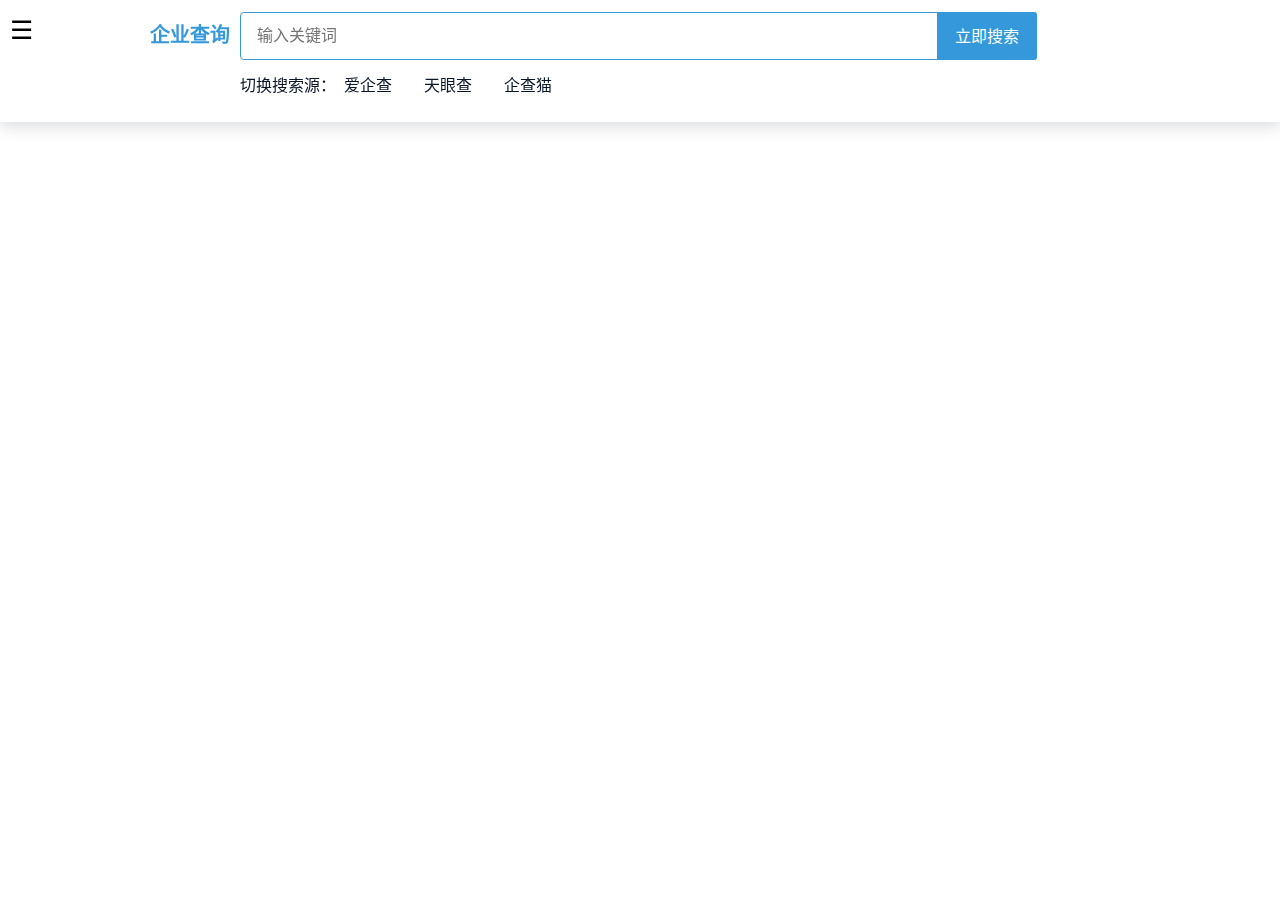
<file: qiye/index.html>
<!DOCTYPE html>
<html lang="zh-CN">
<head>
<meta charset="UTF-8">
<meta name="viewport" content="width=device-width, initial-scale=1.0">
<meta http-equiv="X-UA-Compatible" content="ie=edge">
<title>企业查询 - 冰豆搜索</title>
<style>
body {width:100%;height:100%;padding:0;margin:0;}
li,ul {list-style:none;padding:0;margin:0;box-sizing:border-box}
a {text-decoration:none}
#wrapper {width:100%;height:100%;position:fixed;top:0;left:0;bottom:0;background-repeat:no-repeat;background-size:cover;transition:all 0.5s;}
#wrapper .sidebar {width:150px;height:100%;position:absolute;top:0;left:-150px;bottom:0;background-color:#177cb0;overflow:hidden;}
#wrapper .press-button {width:30px;height:30px;border:0;outline:none;position:absolute;top:15px;left:10px;transition:all 0.5s;cursor:pointer;font-size:26px;}
.headSculpture {width:100%;margin-top:10px;text-align:center;}
.headSculpture p {margin:0 auto;margin-top:5px;font-size:15px;font-weight:bold;width:120px;height:30px;line-height:30px;background-color:#065279;border-radius:15px;color:#fff;}
.headSculpture .opacity {transform:translate(0,0);}
.option,.option ul li {width:100%;}
.option ul {padding:15px 0;}
.option ul li a{display:flex;align-items:center;justify-content:center;cursor:pointer;color:#ffffff;transform:translateZ(0);position:relative;transition-property:color;transition-duration:0.4s;transition:all 1s;}
.sidebar .option ul li.li {transform:translate(0,0);}
.option ul li:before {content:"";position:absolute;z-index:-1;top:0;left:0;right:0;bottom:0;background:#065279;transform-origin:0 50%;transform:scaleX(0);transition:transform 0.3s ease-out;}
.option ul li:hover,.option ul li:focus,.option ul li:active {color:#ffffff;}
.option ul li:hover:before,.option ul li:focus:before,.option ul li:active:before {transform:scaleX(1);}
.option ul li {width:150px;height:40px;line-height:40px;font-size:15px;letter-spacing:1px;text-align:center;}
.search-iframe{width:100%;text-align:center;}
header {z-index:10;position:fixed;top:0;width:100%}
nav {width:90%;max-width:1000px;margin:auto;height:72px}
.logo {float:left;height:45px;line-height:50px;font-size:20px;font-weight:700;margin:10px;color:#3498db}
.white-header {background-color:#fff;box-shadow:0 4px 16px rgba(10,22,41,.16)}
.super-search-type-box {display:block;font-size:0;max-height:288px}
.super-search-input-box {position:relative}
.super-search-input {box-sizing:border-box;width:100%;height:48px;line-height:24px;font-size:16px;border:1px solid #3498db;border-radius:4px;padding:11px 56px 11px 16px}
.super-search-input:focus {border-color:#1d74f5}
.super-search-input-box .super-search-btn {width:48px;height:48px;line-height:48px;text-align:center;font-size:24px;color:#1d74f5;cursor:pointer;position:absolute;right:0;top:0}
.super-search-nav {overflow:hidden;height:auto}
.super-search-logo {display:block;overflow:hidden;float:left;width:fit-content}
.super-search-form {width:100%;max-width:calc(100% - 203px);margin:12px 0 0;float:left}
.super-search-source {width:100%;max-width:100%;height:60px;margin:2px 0 0;position:static;color:#0a1629;font-size:0;white-space:nowrap;overflow-x:auto;overflow-y:hidden}
.super-search-source span {font-size:16px;display:inline-block;margin-right:8px}
.super-search-source a {color:#0a1629;line-height:48px;display:inline-block;font-size:16px;margin-right:32px}
.super-search-source .super-search-source-active {color:#1d74f5;border-bottom:2px solid #1d74f5}
.super-search-source a:hover {color:#1d74f5;text-decoration:none}
.super-search-iframe-box {width:100%;height:100vh;box-sizing:border-box;padding-top:124px}
.super-search-iframe {width:100%;height:100%;outline:0;border:0;margin:0 auto}
.super-search-input-box .free-movie-play-btn {width:88px;height:48px;line-height:48px;border-radius:0 4px 4px 0;text-align:center;color:#fff;background-color:#1d74f5;cursor:pointer;position:absolute;right:0;top:0}
.search-btn {width:84px;height:48px;position:absolute;top:0;right:0;text-align:center;cursor:pointer;box-sizing:border-box;width:100px;margin-left:-5px;cursor:pointer;background-color:#3498db;color:#fff;border:none;font-size:16px;line-height:48px;border-top-right-radius:3px;border-bottom-right-radius:3px;}
.search-btn:hover {background:#fe8528;}
@media(max-width:999px) {
#wrapper .press-button {top:8px;}
.super-search-form {margin-top:24px;float:none;margin-top:16px;max-width:100%}
.super-search-type-box {display:none;position:absolute;top:45px;z-index:3;overflow:auto;background-color:#fff;box-shadow:0 0 8px rgba(10,22,41,.12);border-radius:4px}
.super-search-input {border-radius:4px;padding:11px 56px 11px 16px}
.super-search-input:focus {border-color:#1d74f5}
.super-search-logo {float:none;margin:0 auto}
.super-search-logo .logo {margin-top:15px;height:24px;line-height:24px}
.super-search-logo .site-name {margin-top:12px;margin-right:0}
.super-search-logo .site-name-zh {display:none}
.super-search-iframe-box {padding-top:160px}
}
</style>
</head>
<body>
<section id="wrapper">
<nav class="sidebar">
    <div class="headSculpture">
        <svg version="1.0" xmlns="http://www.w3.org/2000/svg" width="45.000000pt" height="45.000000pt" viewBox="0 0 220.000000 220.000000" preserveAspectRatio="xMidYMid meet">
            <g transform="translate(0.000000,220.000000) scale(0.100000,-0.100000)" fill="#ffffff" stroke="none">
                <path d="M1080 2055 c-7 -8 -10 -25 -6 -39 11 -45 71 -45 82 0 8 30 -11 54 -41 54 -12 0 -28 -7 -35 -15z" />
                <path d="M926 1954 c-9 -8 -16 -22 -16 -29 0 -7 7 -21 16 -29 30 -30 74 -13 74 29 0 42 -44 59 -74 29z" />
                <path d="M1026 1804 c-19 -18 -21 -65 -4 -82 17 -17 64 -15 82 4 21 21 20 57 -2 77 -23 21 -56 22 -76 1z" />
                <path d="M807 1672 c-40 -44 -7 -122 51 -122 60 0 94 78 52 120 -26 26 -81 26 -103 2z" />
                <path d="M1250 1671 c-5 -11 -10 -24 -10 -30 0 -17 46 -42 64 -35 22 8 31 50 16 69 -18 21 -57 19 -70 -4z" />
                <path d="M1056 1588 c-23 -32 -20 -71 7 -96 64 -61 153 23 101 96 -21 31 -87 31 -108 0z" />
                <path d="M1283 1449 c41 -47 55 -85 29 -73 -46 19 -135 34 -208 34 l-82 0 5 -45 c5 -39 2 -47 -25 -75 -50 -50 -125 -35 -152 30 -7 17 -16 30 -20 30 -18 0 -152 -104 -189 -147 -57 -65 -118 -192 -137 -283 -15 -71 -15 -225 1 -249 3 -5 54 12 114 37 l109 47 4 80 c6 139 72 244 192 306 63 33 64 33 59 70 -5 33 -1 43 25 69 34 33 67 38 111 15 30 -15 55 -62 49 -92 -2 -13 7 -23 35 -35 22 -10 44 -15 51 -11 6 3 8 3 4 -1 -4 -5 12 -22 35 -40 44 -33 110 -122 104 -140 -5 -15 -156 -79 -438 -186 -607 -230 -870 -386 -795 -469 26 -28 128 -53 240 -57 96 -5 99 -4 64 9 -58 22 -87 45 -94 73 -9 35 2 41 29 17 12 -12 38 -26 57 -31 19 -5 53 -18 74 -27 l39 -17 -16 26 c-27 40 -20 82 20 128 14 16 19 13 59 -36 142 -175 392 -254 618 -196 111 28 189 74 277 160 81 80 136 173 164 280 27 101 13 339 -19 326 -6 -2 -37 -12 -68 -22 -32 -9 -55 -20 -52 -25 3 -5 -1 -6 -9 -4 -13 6 -347 -116 -597 -217 -324 -131 -509 -253 -498 -329 6 -36 -11 -38 -48 -6 l-27 24 39 43 c91 101 370 252 644 350 556 198 917 369 993 472 40 53 1 93 -113 117 -48 10 -279 24 -245 15 11 -3 37 -10 57 -15 48 -12 98 -55 98 -83 0 -37 -48 -94 -122 -146 -39 -27 -75 -50 -79 -50 -5 0 -10 62 -11 137 l-3 138 -180 57 c-99 31 -186 57 -193 57 -8 1 2 -17 21 -40z m98 -376 c13 -16 12 -17 -3 -4 -17 13 -22 21 -14 21 2 0 10 -8 17 -17z m37 -255 c-9 -116 -95 -235 -206 -286 -73 -34 -176 -41 -253 -18 -53 16 -149 77 -149 95 0 14 188 102 375 175 94 37 179 71 190 76 42 18 48 13 43 -42z m69 -25 c-3 -10 -5 -2 -5 17 0 19 2 27 5 18 2 -10 2 -26 0 -35z" />
            </g>
        </svg>
        <p>冰豆搜索</p>
    </div>
    <div class="option">
        <ul>
            <li><a href="../">首 页</a></li>
            <li><a href="../net/?wd=" class="dynamic-link" data-param="wd">网页信息</a></li>
            <li><a href="../pan/?wd=" class="dynamic-link" data-param="wd">网盘资源</a></li>
            <li><a href="../movie/?wd=" class="dynamic-link" data-param="wd">在线影视</a></li>
            <li><a href="../down/?wd=" class="dynamic-link" data-param="wd">影视下载</a></li>
            <li><a href="../shop/?wd=" class="dynamic-link" data-param="wd">特惠购物</a></li>
            <li><a href="../music/?wd=" class="dynamic-link" data-param="wd">音乐下载</a></li>
            <li><a href="../pic/?wd=" class="dynamic-link" data-param="wd">图片搜索</a></li>
            <li><a href="../qiye/?wd=" class="dynamic-link" data-param="wd">企业查询</a></li>
        </ul>
    </div>
</nav>
<header class="white-header">
    <div class="press-button">☰</div>
    <nav class="super-search-nav">
        <a href="./" class="super-search-logo"><div class="logo">企业查询</div></a>
        <div class="super-search-form">
            <div class="super-search-input-box">
                <form id="formsearch" action="./" method="get">
                    <input class="super-search-input" type="text" name="wd" id="search-input" placeholder="输入关键词">
                    <button type="submit" class="search-btn">立即搜索</button>
                </form>
                <div class="super-search-source">
                    <span>切换搜索源：</span>
                    <a class="super-search-source-item dynamic-iframe-link" data-base-url="https://aiqicha.baidu.com/s?t=0&q=" target="iframe-player">爱企查</a>
                  <a class="super-search-source-item dynamic-iframe-link" data-base-url="https://www.tianyancha.com/search?key=" target="iframe-player">天眼查</a>
                  <a class="super-search-source-item dynamic-iframe-link" data-base-url="https://www.qichamao.com/search/all/" data-suffix="?mfccode=7195" target="iframe-player">企查猫</a>
                </div>
            </div>
        </div>
    </nav>
</header>
<section class="search-iframe">
    <div class="super-search-iframe-box">
        <iframe class="super-search-iframe" name="iframe-player" frameborder="0" marginwidth="0" marginheight="0" allowfullscreen="true" allowtransparency="true" id="player-iframe"></iframe>
    </div>
</section>
</section>
<script>
// 获取 URL 参数函数
function getUrlParam(name) {
    // 处理可能的编码问题，先尝试直接获取
    let value = new URLSearchParams(window.location.search).get(name);
    
    // 如果直接获取失败，尝试手动解析URL
    if (value === null) {
        const url = window.location.href;
        const regex = new RegExp(`[?&]${name}=([^&#]*)`);
        const results = regex.exec(url);
        if (results && results[1]) {
            value = results[1];
        } else {
            value = '';
        }
    }
    
    // 确保解码正确
    try {
        return decodeURIComponent(value.replace(/\+/g, ' ')).trim();
    } catch (e) {
        // 处理解码错误
        return value.trim();
    }
}

// 页面加载完成后执行
document.addEventListener('DOMContentLoaded', function () {
    const wd = getUrlParam('wd');

    // 更新页面标题
    document.title = '搜索【' + (wd || '') + '】的结果 | 冰豆搜索';

    // 更新搜索框值
    const searchInput = document.getElementById('search-input');
    if (searchInput) searchInput.value = wd || '';

    const iframeLinks = document.querySelectorAll('.dynamic-iframe-link');
    const iframe = document.getElementById('player-iframe');
    
    iframeLinks.forEach(link => {
        link.addEventListener('click', function(event) {
            // 1. 阻止链接的默认跳转行为
            event.preventDefault();

            // 2. 获取当前搜索框中的关键词（而不是URL中的，更实时）
            const currentWd = searchInput.value.trim();
            if (!currentWd) {
                // 如果搜索框为空，可以给个提示或不做任何操作
                console.log('请输入搜索关键词');
                return;
            }

            // 3. 获取链接的 base-url
            const baseUrl = this.getAttribute('data-base-url');
            
            // 4. 检查 target 属性，决定是否在 iframe 中打开
            const target = this.getAttribute('target');

            if (target === 'iframe-player' && iframe) {
                // 如果目标是在 iframe 中打开
                const fullUrl = baseUrl + encodeURIComponent(currentWd);
                iframe.src = fullUrl;
                
                // 5. (可选) 更新活动链接的视觉样式
                document.querySelectorAll('.super-search-source-active').forEach(activeLink => {
                    activeLink.classList.remove('super-search-source-active');
                });
                this.classList.add('super-search-source-active');
            } 
            // 如果 target 是 _blank 或其他，则让它按默认方式打开（因为我们已经 preventDefault，所以需要手动处理）
            else if (target === '_blank') {
                 const fullUrl = baseUrl + encodeURIComponent(currentWd);
                 window.open(fullUrl, '_blank');
            }
        });
    });

    // 如果有搜索关键词，更新链接和iframe
    if (wd) {
        // 更新左侧菜单链接
        document.querySelectorAll('.dynamic-link[data-param="wd"]').forEach(link => {
            link.href = link.href + encodeURIComponent(wd);
        });

        // 更新顶部搜索源链接和 iframe
        const iframe = document.getElementById('player-iframe');
        let defaultSrc = '';
        
        document.querySelectorAll('.dynamic-iframe-link').forEach(link => {
            const baseUrl = link.getAttribute('data-base-url');
            const suffix = link.getAttribute('data-suffix') || '';
            const href = baseUrl + encodeURIComponent(wd) + suffix;
            link.href = href;

            // 设置默认iframe源（使用第一个搜索源）
            if (!defaultSrc) defaultSrc = href;
        });

        // 设置iframe源
        if (iframe) iframe.src = defaultSrc;
    } else {
        // 没有搜索关键词时显示首页
        const iframe = document.getElementById('player-iframe');
        if (iframe) iframe.src = 'https://aiqicha.baidu.com/s?t=0&q=百度';
    }

    // 侧边栏弹出功能（原jQuery逻辑迁移）
    const pressButton = document.querySelector('.press-button');
    const wrapper = document.getElementById('wrapper');
    const headSculptureImg = document.querySelector('.headSculpture img');
    const headSculptureP = document.querySelector('.headSculpture p');
    const optionLis = document.querySelectorAll('.option ul>li');

    // 修复原代码中未定义的SRC变量问题
    const SRC = []; // 初始化空数组避免报错

    if (pressButton && wrapper) {
        pressButton.addEventListener('click', function () {
            const left = wrapper.offsetLeft;
            if (left === 0) {
                // 展开侧边栏
                wrapper.style.left = '150px';
                this.style.transform = 'rotate(450deg)';
                if (headSculptureImg) headSculptureImg.classList.add('img');
                if (headSculptureP) headSculptureP.classList.add('opacity');
                
                setTimeout(function () {
                    optionLis.forEach(li => li.classList.add('li'));
                }, 600);
            } else {
                // 收起侧边栏
                wrapper.style.left = '0';
                this.style.transform = 'rotate(0deg)';
                
                setTimeout(function () {
                    if (headSculptureImg) headSculptureImg.classList.remove('img');
                    if (headSculptureP) headSculptureP.classList.remove('opacity');
                    optionLis.forEach(li => li.classList.remove('li'));
                }, 300);
            }
        });
    }

    // 侧边栏菜单鼠标进出事件
    optionLis.forEach((li, index) => {
        // 鼠标进入
        li.addEventListener('mouseenter', function () {
            const img = this.querySelector('img');
            if (img && SRC[index] && SRC[index].src) {
                img.setAttribute('src', SRC[index].src);
            }
        });

        // 鼠标离开
        li.addEventListener('mouseleave', function () {
            const img = this.querySelector('img');
            if (img && SRC[index + 5] && SRC[index + 5].src) {
                img.setAttribute('src', SRC[index + 5].src);
            }
        });
    });
});
</script>
<script>	
var _hmt = _hmt || [];
(function() {
  var hm = document.createElement("script");
  hm.src = "https://hm.baidu.com/hm.js?0388e27ad00b627fe43bd8d8dea61a0b";
  var s = document.getElementsByTagName("script")[0]; 
  s.parentNode.insertBefore(hm, s);
})();
</script>
</body>
</html>
</file>
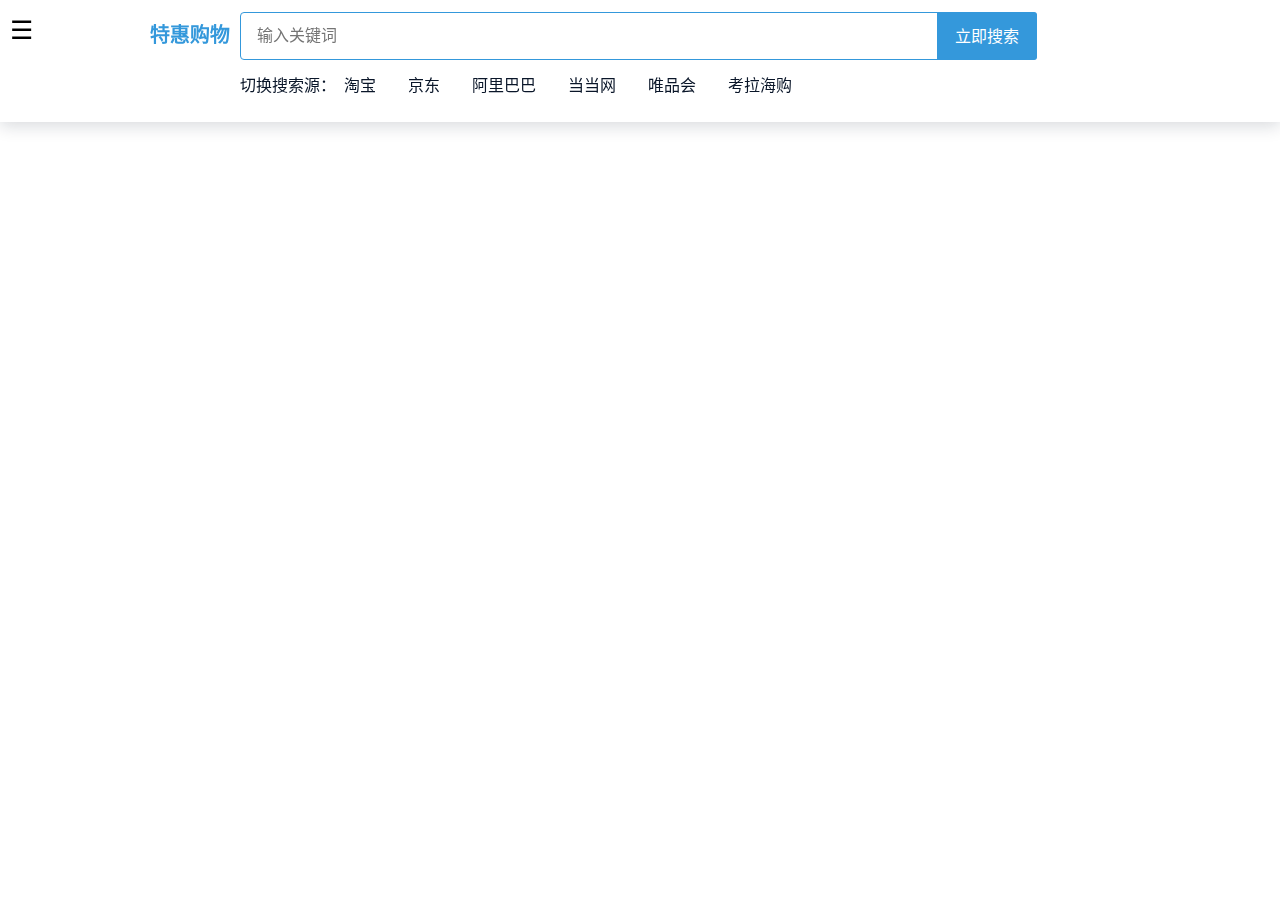
<file: shop/index.html>
<!DOCTYPE html>
<html lang="zh-CN">
<head>
<meta charset="UTF-8">
<meta name="viewport" content="width=device-width, initial-scale=1.0">
<meta http-equiv="X-UA-Compatible" content="ie=edge">
<title>特惠购物 - 冰豆搜索</title>
<style>
body {width:100%;height:100%;padding:0;margin:0;}
li,ul {list-style:none;padding:0;margin:0;box-sizing:border-box}
a {text-decoration:none}
#wrapper {width:100%;height:100%;position:fixed;top:0;left:0;bottom:0;background-repeat:no-repeat;background-size:cover;transition:all 0.5s;}
#wrapper .sidebar {width:150px;height:100%;position:absolute;top:0;left:-150px;bottom:0;background-color:#177cb0;overflow:hidden;}
#wrapper .press-button {width:30px;height:30px;border:0;outline:none;position:absolute;top:15px;left:10px;transition:all 0.5s;cursor:pointer;font-size:26px;}
.headSculpture {width:100%;margin-top:10px;text-align:center;}
.headSculpture p {margin:0 auto;margin-top:5px;font-size:15px;font-weight:bold;width:120px;height:30px;line-height:30px;background-color:#065279;border-radius:15px;color:#fff;}
.headSculpture .opacity {transform:translate(0,0);}
.option,.option ul li {width:100%;}
.option ul {padding:15px 0;}
.option ul li a{display:flex;align-items:center;justify-content:center;cursor:pointer;color:#ffffff;transform:translateZ(0);position:relative;transition-property:color;transition-duration:0.4s;transition:all 1s;}
.sidebar .option ul li.li {transform:translate(0,0);}
.option ul li:before {content:"";position:absolute;z-index:-1;top:0;left:0;right:0;bottom:0;background:#065279;transform-origin:0 50%;transform:scaleX(0);transition:transform 0.3s ease-out;}
.option ul li:hover,.option ul li:focus,.option ul li:active {color:#ffffff;}
.option ul li:hover:before,.option ul li:focus:before,.option ul li:active:before {transform:scaleX(1);}
.option ul li {width:150px;height:40px;line-height:40px;font-size:15px;letter-spacing:1px;text-align:center;}
.search-iframe{width:100%;text-align:center;}
header {z-index:10;position:fixed;top:0;width:100%}
nav {width:90%;max-width:1000px;margin:auto;height:72px}
.logo {float:left;height:45px;line-height:50px;font-size:20px;font-weight:700;margin:10px;color:#3498db}
.white-header {background-color:#fff;box-shadow:0 4px 16px rgba(10,22,41,.16)}
.super-search-type-box {display:block;font-size:0;max-height:288px}
.super-search-input-box {position:relative}
.super-search-input {box-sizing:border-box;width:100%;height:48px;line-height:24px;font-size:16px;border:1px solid #3498db;border-radius:4px;padding:11px 56px 11px 16px}
.super-search-input:focus {border-color:#1d74f5}
.super-search-input-box .super-search-btn {width:48px;height:48px;line-height:48px;text-align:center;font-size:24px;color:#1d74f5;cursor:pointer;position:absolute;right:0;top:0}
.super-search-nav {overflow:hidden;height:auto}
.super-search-logo {display:block;overflow:hidden;float:left;width:fit-content}
.super-search-form {width:100%;max-width:calc(100% - 203px);margin:12px 0 0;float:left}
.super-search-source {width:100%;max-width:100%;height:60px;margin:2px 0 0;position:static;color:#0a1629;font-size:0;white-space:nowrap;overflow-x:auto;overflow-y:hidden}
.super-search-source span {font-size:16px;display:inline-block;margin-right:8px}
.super-search-source a {color:#0a1629;line-height:48px;display:inline-block;font-size:16px;margin-right:32px}
.super-search-source .super-search-source-active {color:#1d74f5;border-bottom:2px solid #1d74f5}
.super-search-source a:hover {color:#1d74f5;text-decoration:none}
.super-search-iframe-box {width:100%;height:100vh;box-sizing:border-box;padding-top:124px}
.super-search-iframe {width:100%;height:100%;outline:0;border:0;margin:0 auto}
.super-search-input-box .free-movie-play-btn {width:88px;height:48px;line-height:48px;border-radius:0 4px 4px 0;text-align:center;color:#fff;background-color:#1d74f5;cursor:pointer;position:absolute;right:0;top:0}
.search-btn {width:84px;height:48px;position:absolute;top:0;right:0;text-align:center;cursor:pointer;box-sizing:border-box;width:100px;margin-left:-5px;cursor:pointer;background-color:#3498db;color:#fff;border:none;font-size:16px;line-height:48px;border-top-right-radius:3px;border-bottom-right-radius:3px;}
.search-btn:hover {background:#fe8528;}
@media(max-width:999px) {
#wrapper .press-button {top:8px;}
.super-search-form {margin-top:24px;float:none;margin-top:16px;max-width:100%}
.super-search-type-box {display:none;position:absolute;top:45px;z-index:3;overflow:auto;background-color:#fff;box-shadow:0 0 8px rgba(10,22,41,.12);border-radius:4px}
.super-search-input {border-radius:4px;padding:11px 56px 11px 16px}
.super-search-input:focus {border-color:#1d74f5}
.super-search-logo {float:none;margin:0 auto}
.super-search-logo .logo {margin-top:15px;height:24px;line-height:24px}
.super-search-logo .site-name {margin-top:12px;margin-right:0}
.super-search-logo .site-name-zh {display:none}
.super-search-iframe-box {padding-top:160px}
}
</style>
</head>
<body>
<section id="wrapper">
<nav class="sidebar">
    <div class="headSculpture">
        <svg version="1.0" xmlns="http://www.w3.org/2000/svg" width="45.000000pt" height="45.000000pt" viewBox="0 0 220.000000 220.000000" preserveAspectRatio="xMidYMid meet">
            <g transform="translate(0.000000,220.000000) scale(0.100000,-0.100000)" fill="#ffffff" stroke="none">
                <path d="M1080 2055 c-7 -8 -10 -25 -6 -39 11 -45 71 -45 82 0 8 30 -11 54 -41 54 -12 0 -28 -7 -35 -15z" />
                <path d="M926 1954 c-9 -8 -16 -22 -16 -29 0 -7 7 -21 16 -29 30 -30 74 -13 74 29 0 42 -44 59 -74 29z" />
                <path d="M1026 1804 c-19 -18 -21 -65 -4 -82 17 -17 64 -15 82 4 21 21 20 57 -2 77 -23 21 -56 22 -76 1z" />
                <path d="M807 1672 c-40 -44 -7 -122 51 -122 60 0 94 78 52 120 -26 26 -81 26 -103 2z" />
                <path d="M1250 1671 c-5 -11 -10 -24 -10 -30 0 -17 46 -42 64 -35 22 8 31 50 16 69 -18 21 -57 19 -70 -4z" />
                <path d="M1056 1588 c-23 -32 -20 -71 7 -96 64 -61 153 23 101 96 -21 31 -87 31 -108 0z" />
                <path d="M1283 1449 c41 -47 55 -85 29 -73 -46 19 -135 34 -208 34 l-82 0 5 -45 c5 -39 2 -47 -25 -75 -50 -50 -125 -35 -152 30 -7 17 -16 30 -20 30 -18 0 -152 -104 -189 -147 -57 -65 -118 -192 -137 -283 -15 -71 -15 -225 1 -249 3 -5 54 12 114 37 l109 47 4 80 c6 139 72 244 192 306 63 33 64 33 59 70 -5 33 -1 43 25 69 34 33 67 38 111 15 30 -15 55 -62 49 -92 -2 -13 7 -23 35 -35 22 -10 44 -15 51 -11 6 3 8 3 4 -1 -4 -5 12 -22 35 -40 44 -33 110 -122 104 -140 -5 -15 -156 -79 -438 -186 -607 -230 -870 -386 -795 -469 26 -28 128 -53 240 -57 96 -5 99 -4 64 9 -58 22 -87 45 -94 73 -9 35 2 41 29 17 12 -12 38 -26 57 -31 19 -5 53 -18 74 -27 l39 -17 -16 26 c-27 40 -20 82 20 128 14 16 19 13 59 -36 142 -175 392 -254 618 -196 111 28 189 74 277 160 81 80 136 173 164 280 27 101 13 339 -19 326 -6 -2 -37 -12 -68 -22 -32 -9 -55 -20 -52 -25 3 -5 -1 -6 -9 -4 -13 6 -347 -116 -597 -217 -324 -131 -509 -253 -498 -329 6 -36 -11 -38 -48 -6 l-27 24 39 43 c91 101 370 252 644 350 556 198 917 369 993 472 40 53 1 93 -113 117 -48 10 -279 24 -245 15 11 -3 37 -10 57 -15 48 -12 98 -55 98 -83 0 -37 -48 -94 -122 -146 -39 -27 -75 -50 -79 -50 -5 0 -10 62 -11 137 l-3 138 -180 57 c-99 31 -186 57 -193 57 -8 1 2 -17 21 -40z m98 -376 c13 -16 12 -17 -3 -4 -17 13 -22 21 -14 21 2 0 10 -8 17 -17z m37 -255 c-9 -116 -95 -235 -206 -286 -73 -34 -176 -41 -253 -18 -53 16 -149 77 -149 95 0 14 188 102 375 175 94 37 179 71 190 76 42 18 48 13 43 -42z m69 -25 c-3 -10 -5 -2 -5 17 0 19 2 27 5 18 2 -10 2 -26 0 -35z" />
            </g>
        </svg>
        <p>冰豆搜索</p>
    </div>
    <div class="option">
        <ul>
            <li><a href="../">首 页</a></li>
            <li><a href="../net/?wd=" class="dynamic-link" data-param="wd">网页信息</a></li>
            <li><a href="../pan/?wd=" class="dynamic-link" data-param="wd">网盘资源</a></li>
            <li><a href="../movie/?wd=" class="dynamic-link" data-param="wd">在线影视</a></li>
            <li><a href="../down/?wd=" class="dynamic-link" data-param="wd">影视下载</a></li>
            <li><a href="../shop/?wd=" class="dynamic-link" data-param="wd">特惠购物</a></li>
            <li><a href="../music/?wd=" class="dynamic-link" data-param="wd">音乐下载</a></li>
            <li><a href="../pic/?wd=" class="dynamic-link" data-param="wd">图片搜索</a></li>
            <li><a href="../qiye/?wd=" class="dynamic-link" data-param="wd">企业查询</a></li>
        </ul>
    </div>
</nav>
<header class="white-header">
    <div class="press-button">☰</div>
    <nav class="super-search-nav">
        <a href="./" class="super-search-logo"><div class="logo">特惠购物</div></a>
        <div class="super-search-form">
            <div class="super-search-input-box">
                <form id="formsearch" action="./" method="get">
                    <input class="super-search-input" type="text" name="wd" id="search-input" placeholder="输入关键词">
                    <button type="submit" class="search-btn">立即搜索</button>
                </form>
                <div class="super-search-source">
                    <span>切换搜索源：</span>
                    <a class="super-search-source-item dynamic-iframe-link" data-base-url="https://ykmws.yhzu.cn/?r=/l&origin_id=&sort=0&kw=" target="iframe-player">淘宝</a>
                  <a class="super-search-source-item dynamic-iframe-link" data-base-url="https://ykmws.yhzu.cn/?r=/l/jdlist&t=223&kw=" target="iframe-player">京东</a>
                  <a class="super-search-source-item dynamic-iframe-link" data-base-url="https://s.1688.com/selloffer/offer_search.htm?keywords=" target="iframe-player">阿里巴巴</a>
                  <a class="super-search-source-item dynamic-iframe-link" data-base-url="https://search.dangdang.com/?act=input&key=" target="iframe-player">当当网</a>
                  <a class="super-search-source-item dynamic-iframe-link" data-base-url="https://category.vip.com/suggest.php?keyword=" target="iframe-player">唯品会</a>
                  <a class="super-search-source-item dynamic-iframe-link" data-base-url="https://search.kaola.com/search.html?searchRefer=searchbutton&zn=top&key=" target="iframe-player">考拉海购</a>
                </div>
            </div>
        </div>
    </nav>
</header>
<section class="search-iframe">
    <div class="super-search-iframe-box">
        <iframe class="super-search-iframe" name="iframe-player" frameborder="0" marginwidth="0" marginheight="0" allowfullscreen="true" allowtransparency="true" id="player-iframe"></iframe>
    </div>
</section>
</section>
<script>
// 获取 URL 参数函数
function getUrlParam(name) {
    // 处理可能的编码问题，先尝试直接获取
    let value = new URLSearchParams(window.location.search).get(name);
    
    // 如果直接获取失败，尝试手动解析URL
    if (value === null) {
        const url = window.location.href;
        const regex = new RegExp(`[?&]${name}=([^&#]*)`);
        const results = regex.exec(url);
        if (results && results[1]) {
            value = results[1];
        } else {
            value = '';
        }
    }
    
    // 确保解码正确
    try {
        return decodeURIComponent(value.replace(/\+/g, ' ')).trim();
    } catch (e) {
        // 处理解码错误
        return value.trim();
    }
}

// 页面加载完成后执行
document.addEventListener('DOMContentLoaded', function () {
    const wd = getUrlParam('wd');

    // 更新页面标题
    document.title = '搜索【' + (wd || '') + '】的结果 | 冰豆搜索';

    // 更新搜索框值
    const searchInput = document.getElementById('search-input');
    if (searchInput) searchInput.value = wd || '';

    const iframeLinks = document.querySelectorAll('.dynamic-iframe-link');
    const iframe = document.getElementById('player-iframe');
    
    iframeLinks.forEach(link => {
        link.addEventListener('click', function(event) {
            // 1. 阻止链接的默认跳转行为
            event.preventDefault();

            // 2. 获取当前搜索框中的关键词（而不是URL中的，更实时）
            const currentWd = searchInput.value.trim();
            if (!currentWd) {
                // 如果搜索框为空，可以给个提示或不做任何操作
                console.log('请输入搜索关键词');
                return;
            }

            // 3. 获取链接的 base-url
            const baseUrl = this.getAttribute('data-base-url');
            
            // 4. 检查 target 属性，决定是否在 iframe 中打开
            const target = this.getAttribute('target');

            if (target === 'iframe-player' && iframe) {
                // 如果目标是在 iframe 中打开
                const fullUrl = baseUrl + encodeURIComponent(currentWd);
                iframe.src = fullUrl;
                
                // 5. (可选) 更新活动链接的视觉样式
                document.querySelectorAll('.super-search-source-active').forEach(activeLink => {
                    activeLink.classList.remove('super-search-source-active');
                });
                this.classList.add('super-search-source-active');
            } 
            // 如果 target 是 _blank 或其他，则让它按默认方式打开（因为我们已经 preventDefault，所以需要手动处理）
            else if (target === '_blank') {
                 const fullUrl = baseUrl + encodeURIComponent(currentWd);
                 window.open(fullUrl, '_blank');
            }
        });
    });

    // 如果有搜索关键词，更新链接和iframe
    if (wd) {
        // 更新左侧菜单链接
        document.querySelectorAll('.dynamic-link[data-param="wd"]').forEach(link => {
            link.href = link.href + encodeURIComponent(wd);
        });

        // 更新顶部搜索源链接和 iframe
        const iframe = document.getElementById('player-iframe');
        let defaultSrc = '';
        
        document.querySelectorAll('.dynamic-iframe-link').forEach(link => {
            const baseUrl = link.getAttribute('data-base-url');
            const suffix = link.getAttribute('data-suffix') || '';
            const href = baseUrl + encodeURIComponent(wd) + suffix;
            link.href = href;

            // 设置默认iframe源（使用第一个搜索源）
            if (!defaultSrc) defaultSrc = href;
        });

        // 设置iframe源
        if (iframe) iframe.src = defaultSrc;
    } else {
        // 没有搜索关键词时显示首页
        const iframe = document.getElementById('player-iframe');
        if (iframe) iframe.src = 'https://ykmws.yhzu.cn/?r=/l&origin_id=&sort=0&kw=羽绒服';
    }

    // 侧边栏弹出功能（原jQuery逻辑迁移）
    const pressButton = document.querySelector('.press-button');
    const wrapper = document.getElementById('wrapper');
    const headSculptureImg = document.querySelector('.headSculpture img');
    const headSculptureP = document.querySelector('.headSculpture p');
    const optionLis = document.querySelectorAll('.option ul>li');

    // 修复原代码中未定义的SRC变量问题
    const SRC = []; // 初始化空数组避免报错

    if (pressButton && wrapper) {
        pressButton.addEventListener('click', function () {
            const left = wrapper.offsetLeft;
            if (left === 0) {
                // 展开侧边栏
                wrapper.style.left = '150px';
                this.style.transform = 'rotate(450deg)';
                if (headSculptureImg) headSculptureImg.classList.add('img');
                if (headSculptureP) headSculptureP.classList.add('opacity');
                
                setTimeout(function () {
                    optionLis.forEach(li => li.classList.add('li'));
                }, 600);
            } else {
                // 收起侧边栏
                wrapper.style.left = '0';
                this.style.transform = 'rotate(0deg)';
                
                setTimeout(function () {
                    if (headSculptureImg) headSculptureImg.classList.remove('img');
                    if (headSculptureP) headSculptureP.classList.remove('opacity');
                    optionLis.forEach(li => li.classList.remove('li'));
                }, 300);
            }
        });
    }

    // 侧边栏菜单鼠标进出事件
    optionLis.forEach((li, index) => {
        // 鼠标进入
        li.addEventListener('mouseenter', function () {
            const img = this.querySelector('img');
            if (img && SRC[index] && SRC[index].src) {
                img.setAttribute('src', SRC[index].src);
            }
        });

        // 鼠标离开
        li.addEventListener('mouseleave', function () {
            const img = this.querySelector('img');
            if (img && SRC[index + 5] && SRC[index + 5].src) {
                img.setAttribute('src', SRC[index + 5].src);
            }
        });
    });
});
</script>
<script>	
var _hmt = _hmt || [];
(function() {
  var hm = document.createElement("script");
  hm.src = "https://hm.baidu.com/hm.js?0388e27ad00b627fe43bd8d8dea61a0b";
  var s = document.getElementsByTagName("script")[0]; 
  s.parentNode.insertBefore(hm, s);
})();
</script>
</body>
</html>
</file>
